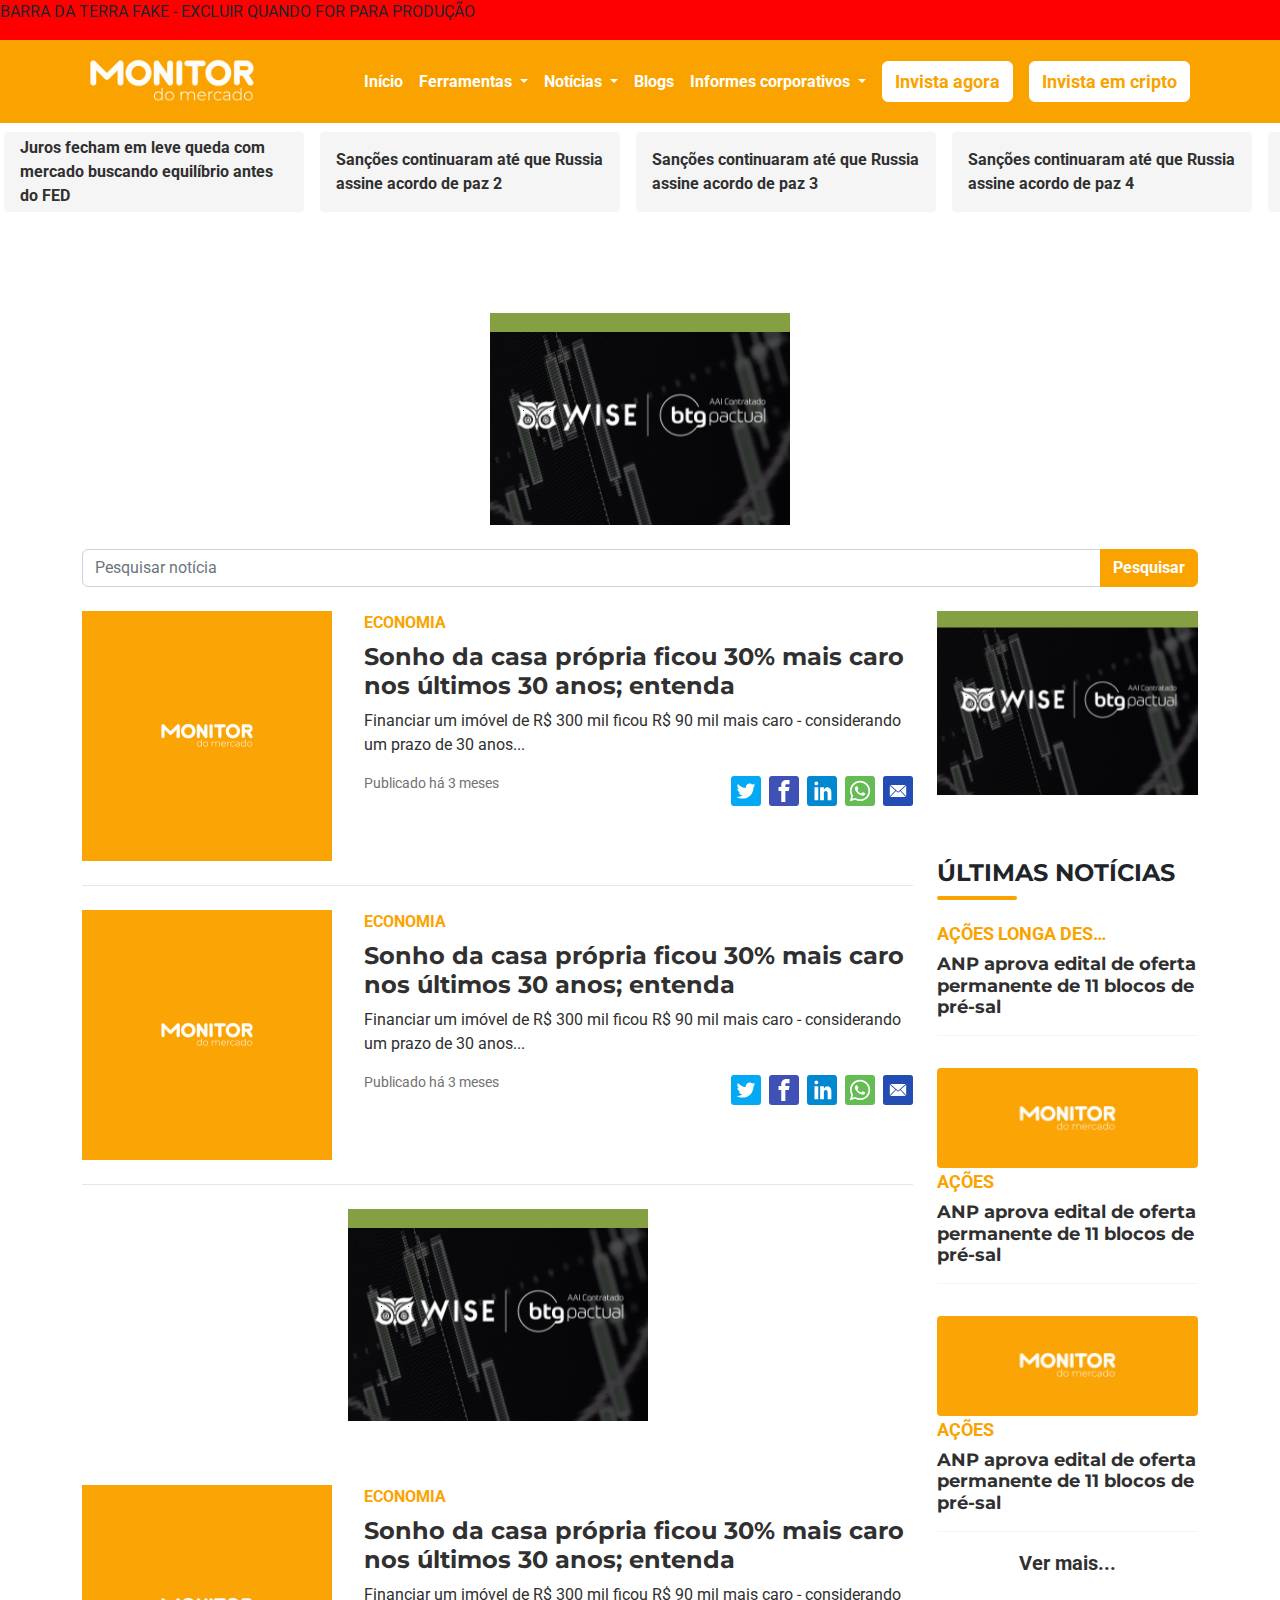
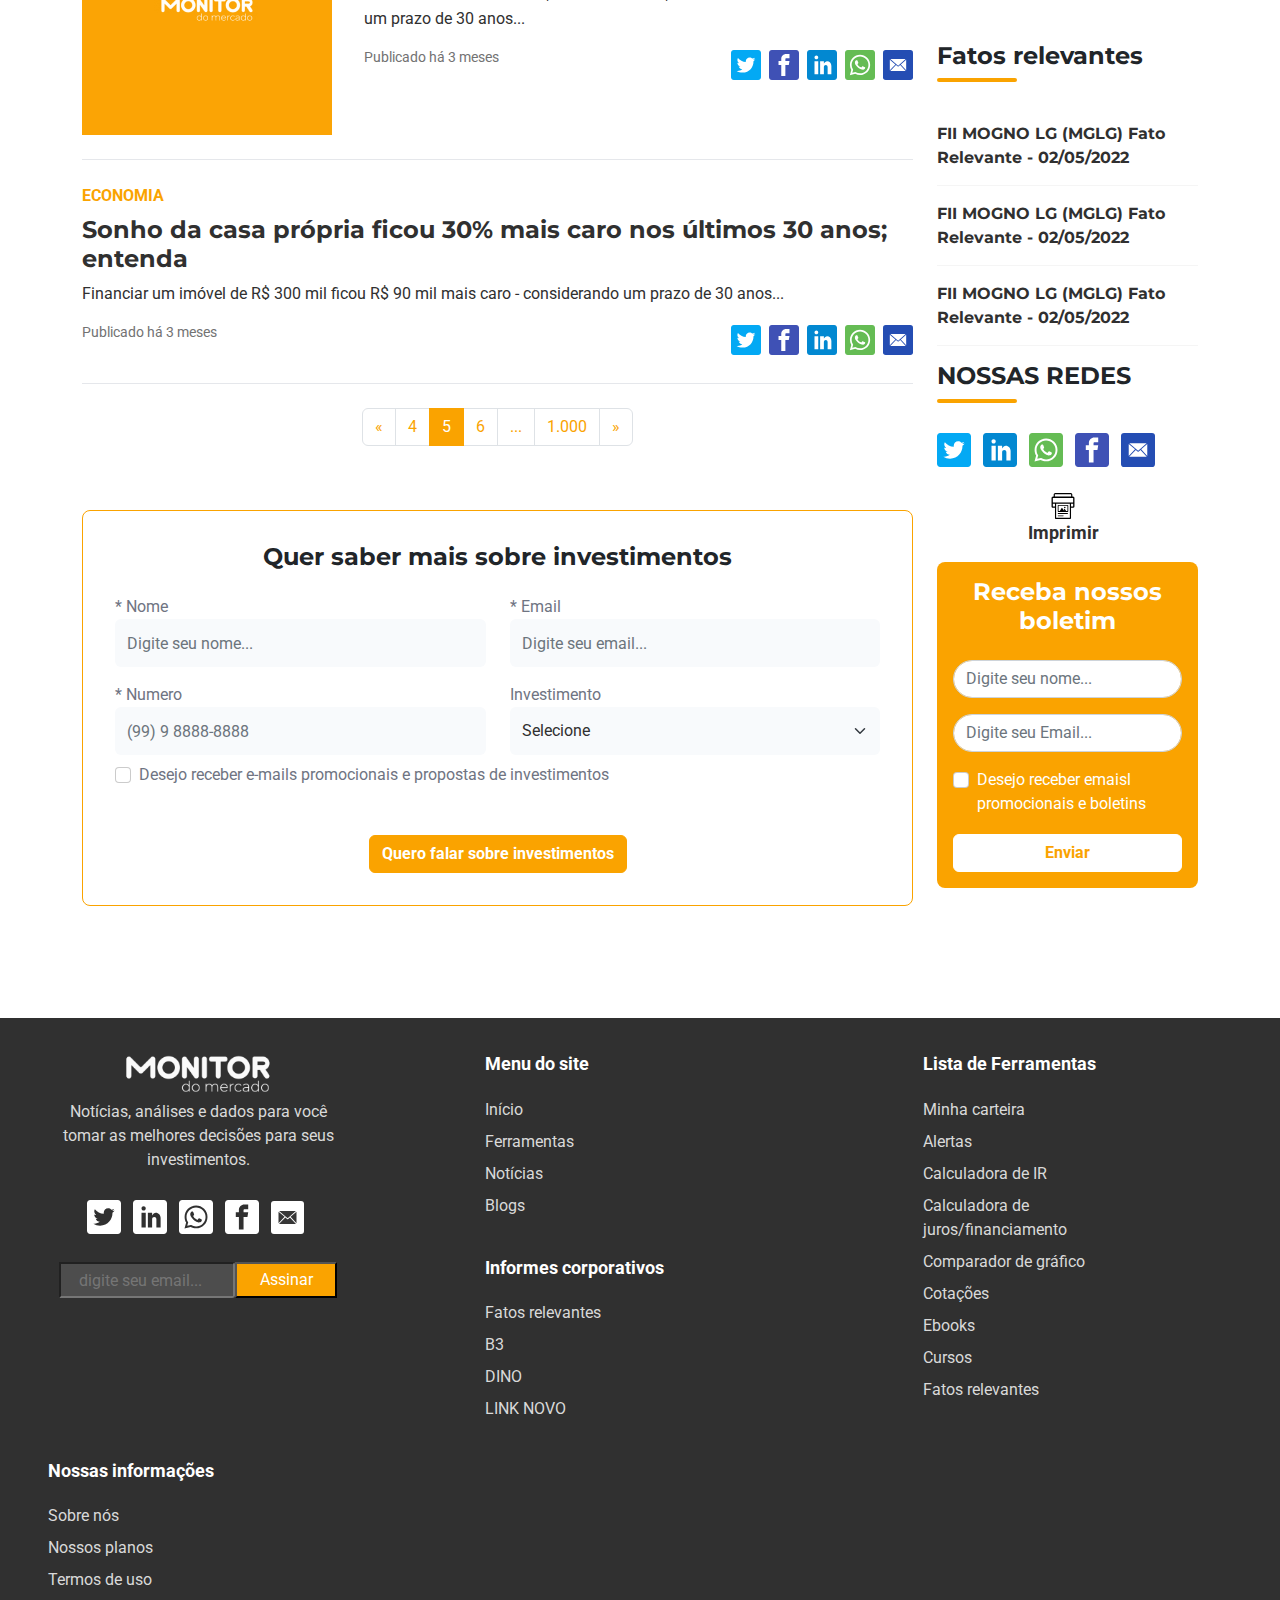
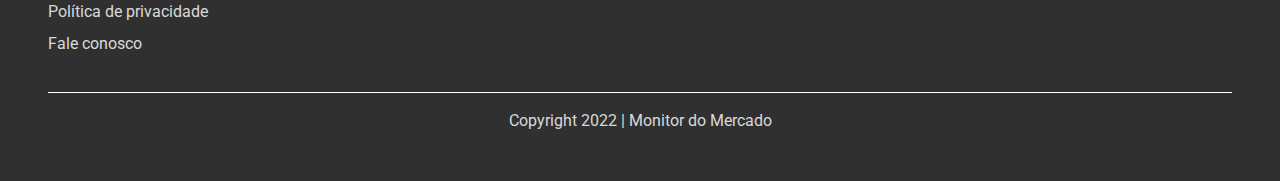
<file: lista-de-noticias-fatos-b3-dino.html>
<!DOCTYPE html>
<html lang="pt-br">
  <head>
  <meta charset="utf-8" />
  <meta name="viewport" content="width=device-width, initial-scale=1" />
  <link rel="preconnect" href="https://fonts.googleapis.com" />
  <link rel="preconnect" href="https://fonts.gstatic.com" crossorigin />
  <link
    rel="preload"
    href="https://fonts.googleapis.com/css2?family=Montserrat:wght@400;700&family=Roboto:wght@400;700&display=swap"
    as="style"
    onload="this.onload=null;this.rel='stylesheet'"
  />
  <link rel="stylesheet" href="css/style.css" />
  <script
    src="https://cdnjs.cloudflare.com/ajax/libs/jquery/3.6.1/jquery.min.js"
    integrity="sha512-aVKKRRi/Q/YV+4mjoKBsE4x3H+BkegoM/em46NNlCqNTmUYADjBbeNefNxYV7giUp0VxICtqdrbqU7iVaeZNXA=="
    crossorigin="anonymous"
    referrerpolicy="no-referrer"
  ></script>
  <!-- APAGA-ME -->

  <title>Titulo da pagina</title>
</head>

  <body>
    <!-- HEADER -->
    <header>
  <div style="background-color: red; margin: 0; width: 100%; height: 40px">
    BARRA DA TERRA FAKE - EXCLUIR QUANDO FOR PARA PRODUÇÃO
  </div>

  <nav
    class="navbar navbar-expand-lg navbar-primary bg-primary fixed-after-terra"
    id="menu-com-bootstrap"
  >
    <div class="container-xl justify-content-between">
      <a class="navbar-brand" href="#">
        <img
          src="img/monitor-logo-branco.svg"
          alt="Logo do Monitor do Mercado"
        />
      </a>
      <button
        class="navbar-toggler"
        type="button"
        data-bs-toggle="collapse"
        data-bs-target="#navbarNavDropdown"
        aria-controls="navbarNavDropdown"
        aria-expanded="false"
        aria-label="Toggle navigation"
      >
        <div class="bars"></div>
      </button>
      <div class="collapse navbar-collapse" id="navbarNavDropdown">
        <ul class="navbar-nav">
          <li class="nav-item">
            <a class="nav-link" aria-current="page" href="/Início">Início</a>
          </li>
          <li class="nav-item dropdown">
            <a
              class="nav-link dropdown-toggle"
              href="#"
              id="navbarDropdownMenuLink"
              role="button"
              data-bs-toggle="dropdown"
              aria-expanded="false"
            >
              Ferramentas
            </a>
            <ul class="dropdown-menu" aria-labelledby="navbarDropdownMenuLink">
              <li>
                <a
                  class="dropdown-item"
                  href="https://monitordomercado.com.br/dashboard/e-books"
                  >E-books</a
                >
              </li>
              <li>
                <a class="dropdown-item" href="#"
                  >Planilha - controle financeiro</a
                >
              </li>
              <li>
                <a
                  class="dropdown-item"
                  href="https://monitordomercado.com.br/pagina/6-calculadora-de-juros-e-simuladores-de-fi"
                  >Calculadora de<br />juros/financiamento</a
                >
              </li>
              <li>
                <a class="dropdown-item" href="http://winvestcarteira.com.br/"
                  >Calculadora de IR</a
                >
              </li>
              <li>
                <a class="dropdown-item" href="#">Alertas</a>
              </li>
              <li>
                <a
                  class="dropdown-item"
                  href="https://monitordomercado.com.br/dashboard/last"
                  >Cotações</a
                >
              </li>
              <li>
                <a
                  class="dropdown-item"
                  href="https://monitordomercado.com.br/dashboard/simulador"
                  >Comparador gráfico</a
                >
              </li>
              <li>
                <a
                  class="dropdown-item"
                  href="https://monitordomercado.com.br/dashboard/wallet"
                  >Minha carteira</a
                >
              </li>
              <li>
                <a class="dropdown-item" href="https://www.winvest.digital/"
                  >Cursos</a
                >
              </li>
              <li>
                <a
                  class="dropdown-item"
                  href="https://monitordomercado.com.br/dashboard"
                  >Painel de ferramentas</a
                >
              </li>
            </ul>
          </li>
          <li class="nav-item dropdown">
            <a
              class="nav-link dropdown-toggle"
              href="#"
              id="navbarDropdownMenuLink"
              role="button"
              data-bs-toggle="dropdown"
              aria-expanded="false"
            >
              Notícias
            </a>
            <ul class="dropdown-menu" aria-labelledby="navbarDropdownMenuLink">
              <li>
                <a
                  class="dropdown-item"
                  href="https://monitordomercado.com.br/noticias"
                  >Últimas notícias</a
                >
              </li>
              <li>
                <a
                  class="dropdown-item"
                  href="https://monitordomercado.com.br/vocabulary/Category/term/finanças%20pessoais"
                  >Finanças Pessoais</a
                >
              </li>
              <li>
                <a
                  class="dropdown-item"
                  href="https://monitordomercado.com.br/vocabulary/Category/term/negócios"
                  >Negócios</a
                >
              </li>
              <li>
                <a
                  class="dropdown-item"
                  href="https://monitordomercado.com.br/vocabulary/Category/term/câmbio"
                  >Câmbio</a
                >
              </li>
              <li>
                <a
                  class="dropdown-item"
                  href="https://monitordomercado.com.br/vocabulary/Category/term/Cripto"
                  >Cripto</a
                >
              </li>
              <li>
                <a
                  class="dropdown-item"
                  href="https://monitordomercado.com.br/vocabulary/Category/term/economia"
                  >Economia</a
                >
              </li>
              <li>
                <a
                  class="dropdown-item"
                  href="https://monitordomercado.com.br/vocabulary/Category/term/Empresas%20e%20Ações"
                  >Empresas e ações
                </a>
              </li>
              <li>
                <a
                  class="dropdown-item"
                  href="https://monitordomercado.com.br/vocabulary/Category/term/internacional"
                  >Internacional</a
                >
              </li>
              <li>
                <a
                  class="dropdown-item"
                  href="https://monitordomercado.com.br/vocabulary/Category/term/política"
                  >Política</a
                >
              </li>
              <li>
                <a
                  class="dropdown-item"
                  href="https://monitordomercado.com.br/vocabulary/Category/term/commodities"
                  >Commodities</a
                >
              </li>
              <li>
                <a
                  class="dropdown-item"
                  href="https://monitordomercado.com.br/vocabulary/Category/term/Mercados"
                  >Mercados</a
                >
              </li>
            </ul>
          </li>
          <li class="nav-item">
            <a class="nav-link" href="/blogs">Blogs</a>
          </li>
          <li class="nav-item dropdown">
            <a
              class="nav-link dropdown-toggle"
              href="#"
              id="navbarDropdownMenuLink"
              role="button"
              data-bs-toggle="dropdown"
              aria-expanded="false"
            >
              Informes corporativos
            </a>
            <ul class="dropdown-menu" aria-labelledby="navbarDropdownMenuLink">
              <li>
                <a class="dropdown-item" href="/fatos-relevantes"
                  >Fatos relevantes</a
                >
              </li>
              <li>
                <a class="dropdown-item" href="/b3-news">B3</a>
              </li>
              <li>
                <a class="dropdown-item" href="/dino-news">DINO</a>
              </li>
            </ul>
          </li>
        </ul>
        <button
          class="btn btn-secondary navbar-button mb-2 mb-sm-0"
          type="button"
        >
          Invista agora
        </button>
        <button class="btn btn-secondary navbar-button" type="button">
          Invista em cripto
        </button>
      </div>
    </div>
  </nav>
  <div class="home-strip-list-wrapper">
    <ul class="home-strip-list" id="menu-noticias">
      <li class="home-strip-news-item">
        <a class="home-strip-news-title" href="#"
          >Juros fecham em leve queda com mercado buscando equilíbrio antes do
          FED</a
        >
      </li>
      <li class="home-strip-news-item">
        <a class="home-strip-news-title" href="#"
          >Sanções continuaram até que Russia assine acordo de paz 2</a
        >
      </li>
      <li class="home-strip-news-item">
        <a class="home-strip-news-title" href="#"
          >Sanções continuaram até que Russia assine acordo de paz 3</a
        >
      </li>
      <li class="home-strip-news-item">
        <a class="home-strip-news-title" href="#"
          >Sanções continuaram até que Russia assine acordo de paz 4</a
        >
      </li>
      <li class="home-strip-news-item">
        <a class="home-strip-news-title" href="#"
          >Sanções continuaram até que Russia assine acordo de paz 5</a
        >
      </li>
      <li class="home-strip-news-item">
        <a class="home-strip-news-title" href="#"
          >Sanções continuaram até que Russia assine acordo de paz 6</a
        >
      </li>
      <li class="home-strip-news-item">
        <a class="home-strip-news-title" href="#"
          >Sanções continuaram até que Russia assine acordo de paz 7</a
        >
      </li>
      <li class="home-strip-news-item">
        <a class="home-strip-news-title" href="#"
          >Sanções continuaram até que Russia assine acordo de paz 8</a
        >
      </li>
      <li class="home-strip-news-item">
        <a class="home-strip-news-title" href="#"
          >Sanções continuaram até que Russia assine acordo de paz 9</a
        >
      </li>
      <li class="home-strip-news-item">
        <a class="home-strip-news-title" href="#"
          >Sanções continuaram até que Russia assine acordo de paz 10</a
        >
      </li>
      <li class="home-strip-news-item">
        <a class="home-strip-news-title" href="#"
          >Sanções continuaram até que Russia assine acordo de paz 1</a
        >
      </li>
      <li class="home-strip-news-item">
        <a class="home-strip-news-title" href="#"
          >Sanções continuaram até que Russia assine acordo de paz 2</a
        >
      </li>
      <li class="home-strip-news-item">
        <a class="home-strip-news-title" href="#"
          >Sanções continuaram até que Russia assine acordo de paz 3</a
        >
      </li>
      <li class="home-strip-news-item">
        <a class="home-strip-news-title" href="#"
          >Sanções continuaram até que Russia assine acordo de paz 4</a
        >
      </li>
      <li class="home-strip-news-item">
        <a class="home-strip-news-title" href="#"
          >Sanções continuaram até que Russia assine acordo de paz 5</a
        >
      </li>
      <li class="home-strip-news-item">
        <a class="home-strip-news-title" href="#"
          >Sanções continuaram até que Russia assine acordo de paz 6</a
        >
      </li>
      <li class="home-strip-news-item">
        <a class="home-strip-news-title" href="#"
          >Sanções continuaram até que Russia assine acordo de paz 7</a
        >
      </li>
      <li class="home-strip-news-item">
        <a class="home-strip-news-title" href="#"
          >Sanções continuaram até que Russia assine acordo de paz 8</a
        >
      </li>
      <li class="home-strip-news-item">
        <a class="home-strip-news-title" href="#"
          >Sanções continuaram até que Russia assine acordo de paz 9</a
        >
      </li>
      <li class="home-strip-news-item">
        <a class="home-strip-news-title" href="#"
          >Sanções continuaram até que Russia assine acordo de paz 10</a
        >
      </li>
    </ul>
  </div>
  <iframe
    id="chartsHeaderBlock"
    title="Barra de ações do MM"
    src="https://charts.monitordomercado.com.br/global/ibov/strip-widget.html"
    style="width: 100%; height: 70px; padding: 0px; border: none"
    width="100%"
    ><p>Your browser does not support iframes.</p></iframe
  >
</header>
<script>
  var navbar = document.getElementById("menu-com-bootstrap");
  function hideTerra() {
    var a = window.scrollY;
    a >= 40 ? (navbar.style.top = "0px") : (navbar.style.top = 40 - a + "px");
  }
  window.scrollY >= 40 && (navbar.style.top = "0px"),
    window.addEventListener("scroll", hideTerra);
</script>

    <main>
      <!-- ACIMA DA NOTICIA ITEMS -->
      <div class="container-fluid justify-content-center text-center">
        <img src="img/banner-side.png" alt="banner descricao" />
      </div>
      <div class="container-xl my-3 my-xl-4">
        <div class="input-group">
          <input
            type="search"
            class="form-control"
            placeholder="Pesquisar notícia"
            aria-label="Search"
            aria-describedby="search-addon"
          />
          <button type="button" class="btn btn-primary">Pesquisar</button>
        </div>
      </div>

      <!-- ACIMA DA NOTICIA ITEMS -->

      <!-- CONTAINER LAYOUT 2 COLUNAS -->
      <div class="container-xl">
        <div class="row">
          <!-- NOTICIA CONTAINER -->
          <div class="col-lg-9">
            <!-- NOTICIA ITEM -->
            <div
              class="container-fluid p-0 pb-4 d-flex flex-wrap flex-md-nowrap justify-content-center gap-16-32-lg my-4 mt-0 border-bottom-grey"
            >
              <a href="#" class="item-noticia-img-container"
                ><img
                  class="item-noticia-img"
                  src="img/place-holder-img.jpg"
                  alt="Descrição da notícia"
              /></a>
              <article class="w-100">
                <a href="#" class="item-noticia-tag">ECONOMIA</a>
                <a class="title-text-container" href="#">
                  <h2 class="lista-noticia-title my-2">
                    Sonho da casa própria ficou 30% mais caro nos últimos 30
                    anos; entenda
                  </h2>
                  <p class="lista-noticia-p">
                    Financiar um imóvel de R$ 300 mil ficou R$ 90 mil mais caro
                    - considerando um prazo de 30 anos...
                  </p>
                </a>
                <div
                  class="d-flex justify-content-between flex-wrap align-items-center"
                >
                  <p class="lista-noticia-data">Publicado há 3 meses</p>
                  <div class="share-icons-container">
  <a href="#" aria-label="Compartilhar via Twitter"
    ><img
      loading="lazy"
      src="img/noticia-pagina/rede-social/twitter.svg"
      alt="icone do twitter" /></a
  ><a href="#" aria-label="Compartilhar via Facebook"
    ><img
      loading="lazy"
      src="img/noticia-pagina/rede-social/facebook.svg"
      alt="icone do facebook" /></a
  ><a href="#" aria-label="Compartilhar via Linkedin"
    ><img
      loading="lazy"
      src="img/noticia-pagina/rede-social/linkedin.svg"
      alt="icone do linkedin" /></a
  ><a href="#" aria-label="Compartilhar via Whatsapp"
    ><img
      loading="lazy"
      src="img/noticia-pagina/rede-social/whatsapp.svg"
      alt="icone do whatsapp" /></a
  ><a href="#" aria-label="Compartilhar via Email"
    ><img
      loading="lazy"
      src="img/noticia-pagina/rede-social/mail.svg"
      alt="icone de carta"
  /></a>
</div>

                </div>
              </article>
            </div>
            <div
              class="container-fluid p-0 pb-4 d-flex flex-wrap flex-md-nowrap justify-content-center gap-16-32-lg my-4 mt-0 border-bottom-grey"
            >
              <a href="#" class="item-noticia-img-container"
                ><img
                  class="item-noticia-img"
                  src="img/place-holder-img.jpg"
                  alt="Descrição da notícia"
              /></a>
              <article class="w-100">
                <a href="#" class="item-noticia-tag">ECONOMIA</a>
                <a class="title-text-container" href="#">
                  <h2 class="lista-noticia-title my-2">
                    Sonho da casa própria ficou 30% mais caro nos últimos 30
                    anos; entenda
                  </h2>
                  <p class="lista-noticia-p">
                    Financiar um imóvel de R$ 300 mil ficou R$ 90 mil mais caro
                    - considerando um prazo de 30 anos...
                  </p>
                </a>
                <div
                  class="d-flex justify-content-between flex-wrap align-items-center"
                >
                  <p class="lista-noticia-data">Publicado há 3 meses</p>
                  <div class="share-icons-container">
  <a href="#" aria-label="Compartilhar via Twitter"
    ><img
      loading="lazy"
      src="img/noticia-pagina/rede-social/twitter.svg"
      alt="icone do twitter" /></a
  ><a href="#" aria-label="Compartilhar via Facebook"
    ><img
      loading="lazy"
      src="img/noticia-pagina/rede-social/facebook.svg"
      alt="icone do facebook" /></a
  ><a href="#" aria-label="Compartilhar via Linkedin"
    ><img
      loading="lazy"
      src="img/noticia-pagina/rede-social/linkedin.svg"
      alt="icone do linkedin" /></a
  ><a href="#" aria-label="Compartilhar via Whatsapp"
    ><img
      loading="lazy"
      src="img/noticia-pagina/rede-social/whatsapp.svg"
      alt="icone do whatsapp" /></a
  ><a href="#" aria-label="Compartilhar via Email"
    ><img
      loading="lazy"
      src="img/noticia-pagina/rede-social/mail.svg"
      alt="icone de carta"
  /></a>
</div>

                </div>
              </article>
            </div>
            <div class="container-fluid resize-content text-center p-0 mb-64px">
              <img src="img/banner-side.png" alt="banner descricao" />
            </div>
            <div
              class="container-fluid p-0 pb-4 d-flex flex-wrap flex-md-nowrap justify-content-center gap-16-32-lg my-4 mt-0 border-bottom-grey"
            >
              <a href="#" class="item-noticia-img-container"
                ><img
                  class="item-noticia-img"
                  src="img/place-holder-img.jpg"
                  alt="Descrição da notícia"
              /></a>
              <article class="w-100">
                <a href="#" class="item-noticia-tag">ECONOMIA</a>
                <a class="title-text-container" href="#">
                  <h2 class="lista-noticia-title my-2">
                    Sonho da casa própria ficou 30% mais caro nos últimos 30
                    anos; entenda
                  </h2>
                  <p class="lista-noticia-p">
                    Financiar um imóvel de R$ 300 mil ficou R$ 90 mil mais caro
                    - considerando um prazo de 30 anos...
                  </p>
                </a>
                <div
                  class="d-flex justify-content-between flex-wrap align-items-center"
                >
                  <p class="lista-noticia-data">Publicado há 3 meses</p>
                  <div class="share-icons-container">
  <a href="#" aria-label="Compartilhar via Twitter"
    ><img
      loading="lazy"
      src="img/noticia-pagina/rede-social/twitter.svg"
      alt="icone do twitter" /></a
  ><a href="#" aria-label="Compartilhar via Facebook"
    ><img
      loading="lazy"
      src="img/noticia-pagina/rede-social/facebook.svg"
      alt="icone do facebook" /></a
  ><a href="#" aria-label="Compartilhar via Linkedin"
    ><img
      loading="lazy"
      src="img/noticia-pagina/rede-social/linkedin.svg"
      alt="icone do linkedin" /></a
  ><a href="#" aria-label="Compartilhar via Whatsapp"
    ><img
      loading="lazy"
      src="img/noticia-pagina/rede-social/whatsapp.svg"
      alt="icone do whatsapp" /></a
  ><a href="#" aria-label="Compartilhar via Email"
    ><img
      loading="lazy"
      src="img/noticia-pagina/rede-social/mail.svg"
      alt="icone de carta"
  /></a>
</div>

                </div>
              </article>
            </div>
            <div
              class="container-fluid p-0 pb-4 d-flex flex-wrap flex-md-nowrap justify-content-center gap-16-32-lg my-4 mt-0 border-bottom-grey"
            >
              <article class="w-100">
                <a href="#" class="item-noticia-tag">ECONOMIA</a>
                <a class="title-text-container" href="#">
                  <h2 class="lista-noticia-title my-2">
                    Sonho da casa própria ficou 30% mais caro nos últimos 30
                    anos; entenda
                  </h2>
                  <p class="lista-noticia-p">
                    Financiar um imóvel de R$ 300 mil ficou R$ 90 mil mais caro
                    - considerando um prazo de 30 anos...
                  </p>
                </a>
                <div
                  class="d-flex justify-content-between flex-wrap align-items-center"
                >
                  <p class="lista-noticia-data">Publicado há 3 meses</p>
                  <div class="share-icons-container">
  <a href="#" aria-label="Compartilhar via Twitter"
    ><img
      loading="lazy"
      src="img/noticia-pagina/rede-social/twitter.svg"
      alt="icone do twitter" /></a
  ><a href="#" aria-label="Compartilhar via Facebook"
    ><img
      loading="lazy"
      src="img/noticia-pagina/rede-social/facebook.svg"
      alt="icone do facebook" /></a
  ><a href="#" aria-label="Compartilhar via Linkedin"
    ><img
      loading="lazy"
      src="img/noticia-pagina/rede-social/linkedin.svg"
      alt="icone do linkedin" /></a
  ><a href="#" aria-label="Compartilhar via Whatsapp"
    ><img
      loading="lazy"
      src="img/noticia-pagina/rede-social/whatsapp.svg"
      alt="icone do whatsapp" /></a
  ><a href="#" aria-label="Compartilhar via Email"
    ><img
      loading="lazy"
      src="img/noticia-pagina/rede-social/mail.svg"
      alt="icone de carta"
  /></a>
</div>

                </div>
              </article>
            </div>

            <div class="container-fluid justify-content-center mb-4 d-flex">
              <nav aria-label="Page navigation example">
                <ul class="pagination">
                  <li class="page-item">
                    <a class="page-link" href="#" aria-label="Previous">
                      <span aria-hidden="true">&laquo;</span>
                    </a>
                  </li>
                  <li class="page-item"><a class="page-link" href="#">4</a></li>
                  <li class="page-item">
                    <a class="page-link active" href="#">5</a>
                  </li>
                  <li class="page-item"><a class="page-link" href="#">6</a></li>
                  <li class="page-item">
                    <a class="page-link" href="#">...</a>
                  </li>
                  <li class="page-item">
                    <a class="page-link" href="#">1.000</a>
                  </li>
                  <li class="page-item">
                    <a class="page-link" href="#" aria-label="Next">
                      <span aria-hidden="true">&raquo;</span>
                    </a>
                  </li>
                </ul>
              </nav>
            </div>
            <form class="form-orange">
              <h2 class="text-center font-weight-bold">
                Quer saber mais sobre investimentos
              </h2>
              <div class="row mt-4">
                <div class="form-group pl-3 col-md-6">
                  <label class="orange-label" for="nome4">* Nome</label>
                  <input
                    type="text"
                    class="form-control orange-input"
                    id="nome4"
                    placeholder="Digite seu nome..."
                  />
                </div>
                <div class="form-group pl-3 col-md-6">
                  <label class="orange-label" for="email4">* Email</label>
                  <input
                    type="email"
                    class="form-control orange-input"
                    id="email4"
                    placeholder="Digite seu email..."
                  />
                </div>
              </div>
              <div class="row">
                <div class="form-group mt-3 pl-3 col-md-6">
                  <label class="orange-label" for="numero4">* Numero</label>
                  <input
                    type="text"
                    class="form-control orange-input"
                    id="numero4"
                    placeholder="(99) 9 8888-8888"
                  />
                </div>
                <div class="form-group mt-3 pl-3 col-md-6">
                  <label class="orange-label" for="inputState"
                    >Investimento</label
                  >
                  <select
                    class="form-select orange-input"
                    aria-label="Default select example"
                  >
                    <option selected>Selecione</option>
                    <option class="option-black">
                      Não tenho dinheiro disponível
                    </option>
                    <option class="option-black">Até R$ 50.000,00</option>
                    <option class="option-black">
                      De R$ 50.000,00 a R$ 300.000,00
                    </option>
                    <option class="option-black">
                      De R$ R$ 300.000,00 a R$ 1.000.000,00
                    </option>
                    <option class="option-black">
                      Mais de R$ 1.000.000,00
                    </option>
                  </select>
                </div>
              </div>
              <div class="form-group mt-2 mb-5">
                <div class="form-check">
                  <input
                    class="form-check-input input-"
                    type="checkbox"
                    id="gridCheck"
                  />
                  <label class="form-check-label orange-label" for="gridCheck">
                    Desejo receber e-mails promocionais e propostas de
                    investimentos
                  </label>
                </div>
              </div>
              <div class="container-fluid text-center">
                <button type="submit" class="btn btn-primary">
                  Quero falar sobre investimentos
                </button>
              </div>
            </form>
          </div>
          <!-- NOTICIA CONTAINER -->

          <div class="col-lg-3">
  <div class="container-fluid resize-content text-center p-0 mb-64px">
    <img src="img/banner-side.png" alt="banner descricao" />
  </div>
  <div class="mb-64px">
    <h2 class="mb-48px line-after mobile-title">ÚLTIMAS NOTÍCIAS</h2>
    <ul class="noticias">
      <li class="noticias-li">
        <a href="noticias-li">
          <!-- <figure class="noticias-figure">
            <img
              class="noticias-img"
              loading="lazy"
              src="img/place-holder-img.jpg"
              alt="$descrição da imagem para deficientes visuais"
            />
          </figure> -->
          <article>
            <p class="noticias-topico">AÇÕES LONGA DESCR</p>
            <h2 class="noticias-title">
              ANP aprova edital de oferta permanente de 11 blocos de pré-sal
            </h2>
          </article></a
        >
      </li>
      <li class="noticias-li">
        <a href="noticias-li"
          ><figure class="noticias-figure">
            <img
              class="noticias-img"
              loading="lazy"
              src="img/place-holder-img.jpg"
              alt="$descrição da imagem para deficientes visuais"
            />
          </figure>
          <article>
            <p class="noticias-topico">AÇÕES</p>
            <h2 class="noticias-title">
              ANP aprova edital de oferta permanente de 11 blocos de pré-sal
            </h2>
          </article></a
        >
      </li>
      <li class="noticias-li">
        <a href="noticias-li"
          ><figure class="noticias-figure">
            <img
              class="noticias-img"
              loading="lazy"
              src="img/place-holder-img.jpg"
              alt="$descrição da imagem para deficientes visuais"
            />
          </figure>
          <article>
            <p class="noticias-topico">AÇÕES</p>
            <h2 class="noticias-title">
              ANP aprova edital de oferta permanente de 11 blocos de pré-sal
            </h2>
          </article></a
        >
      </li>
    </ul>
    <div class="container-fluid text-center">
      <a class="ver-mais" href="#">Ver mais...</a>
    </div>
  </div>
  <div class="generic-container">
    <h2 class="mobile-title line-after mt-16px">Fatos relevantes</h2>
    <ul class="fatos mt-36px">
      <li class="fatos-li">
        <a class="fatos-text" href="#"
          >FII MOGNO LG (MGLG) Fato Relevante - 02/05/2022</a
        >
      </li>
      <li class="fatos-li">
        <a class="fatos-text" href="#"
          >FII MOGNO LG (MGLG) Fato Relevante - 02/05/2022</a
        >
      </li>
      <li class="fatos-li">
        <a class="fatos-text" href="#"
          >FII MOGNO LG (MGLG) Fato Relevante - 02/05/2022</a
        >
      </li>
    </ul>
  </div>
  <div class="generic-container">
    <h2 class="mobile-title line-after">NOSSAS REDES</h2>
    <div class="social-container justify-start">
      <a class="social-media-a" href="#"
        ><img
          class="social-media-img"
          loading="lazy"
          src="img/noticia-pagina/rede-social/twitter.svg"
          alt="icone do Twitter" /></a
      ><a class="social-media-a" href="#"
        ><img
          class="social-media-img"
          loading="lazy"
          src="img/noticia-pagina/rede-social/linkedin.svg"
          alt="icone do linkedin" /></a
      ><a class="social-media-a" href="#"
        ><img
          class="social-media-img"
          loading="lazy"
          src="img/noticia-pagina/rede-social/whatsapp.svg"
          alt="icone do Whatsapp" /></a
      ><a class="social-media-a" href="#"
        ><img
          class="social-media-img"
          loading="lazy"
          src="img/noticia-pagina/rede-social/facebook.svg"
          alt="icone do facebook" /></a
      ><a class="social-media-a" href="#"
        ><img
          class="social-media-img"
          loading="lazy"
          src="img/noticia-pagina/rede-social/mail.svg"
          alt="icone de uma carta"
      /></a>

      <a class="imprimir-container" href="#"
        ><img
          class="imprimir-img"
          loading="lazy"
          src="img/noticia-pagina/rede-social/printing.svg"
          alt="icone de impressora"
        />
        <p class="imprimir-text">Imprimir</p></a
      >
    </div>
  </div>

  <form action="#" target="_blank" class="orange-side-form">
    <h2>Receba nossos boletim</h2>
    <div class="form-group">
      <input
        type="text"
        class="form-control"
        id="exampleInputEmail1"
        aria-describedby="emailHelp"
        placeholder="Digite seu nome..."
      />
    </div>
    <div class="form-group">
      <input
        type="email"
        class="form-control"
        id="exampleInputEmail"
        placeholder="Digite seu Email..."
      />
    </div>
    <div class="form-check orange">
      <input type="checkbox" class="form-check-input" id="exampleCheck1" />

      Desejo receber emaisl promocionais e boletins
    </div>
    <button type="submit" class="btn btn-secondary">Enviar</button>
  </form>
</div>

          <!-- BARRA LATERAL CONTAINER -->
        </div>
      </div>
      <!-- CONTAINER LAYOUT 2 COLUNAS -->
    </main>
    <!-- MAIN -->

    <!-- <script>
  window.WE_BOOTSTRAP_CONFIG = {
    version: "2",
    env: "prod",
    client: {
      publicVars: { dynamicLayout: false },
      log: {},
      language: "pt-br",
    },
    appName: "Monitor do Mercado",
    appLogo: "/public/project/logo.jpg",
    auth: {
      cookieDomain: "localhost:80",
      cookieName: "weoauth",
      cookieSecure: false,
      accessTokenTime: 300000000,
      oauth: { server: null },
    },
    locales: ["pt-br"],
    structure: {
      deleteWidgetConfirm: "Vocẽ tem certeza que deseja deletar esse widget?",
    },
    locale: "pt-br",
    theme: "monitor_v2",
  };
</script>
<script>
  if (
    /Android|webOS|iPhone|iPad|iPod|BlackBerry|IEMobile|Opera Mini/i.test(
      navigator.userAgent
    )
  ) {
    $(function () {
      $("body").addClass("is-mobile");
    });
  }
</script>
<script defer="" src="https://www.gstatic.com/charts/loader.js"></script> -->
<footer id="footer-novo">
  <div class="center-footer">
    <div class="footer">
      <div class="footer-sub">
        <img class="logo-footer" src="img/monitor-logo-branco.svg" />
        <p class="logo-text footer-text">
          Notícias, análises e dados para você tomar as melhores decisões para
          seus investimentos.
        </p>
        <div class="social-container social-footer">
          <a
            class="social-media-a"
            href="https://twitter.com/MonitorMercado"
            aria-label="Twitter"
            ><svg
              class="social-media-img-footer"
              width="33"
              height="33"
              viewbox="0 0 33 33"
              fill="none"
              xmlns="http://www.w3.org/2000/svg"
            >
              <path
                fill-rule="evenodd"
                clip-rule="evenodd"
                d="M29.9062 0H3.09375C1.39219 0 0 1.39219 0 3.09375V29.9062C0 31.6078 1.39219 33 3.09375 33H29.9062C31.6078 33 33 31.6078 33 29.9062V3.09375C33 1.39219 31.6078 0 29.9062 0ZM26.8155 10.1029C26.0446 10.4456 25.2261 10.669 24.388 10.7655C25.2601 10.2454 25.9294 9.41351 26.2491 8.42387C25.4312 8.90804 24.5232 9.26367 23.5634 9.45306C22.7875 8.63218 21.6894 8.1212 20.4726 8.1212C18.1352 8.1212 16.2424 10.0128 16.2424 12.3501C16.2424 12.6778 16.2777 13.0012 16.3502 13.313C12.8343 13.1334 9.71681 11.4501 7.62848 8.88974C7.25289 9.53557 7.05496 10.2693 7.05479 11.0164C7.05479 12.4842 7.80023 13.7814 8.93605 14.5359C8.24176 14.5158 7.59192 14.324 7.01762 14.0097V14.0634C7.01762 16.1133 8.47684 17.8258 10.4135 18.2131C10.05 18.3116 9.67503 18.3616 9.29838 18.3618C9.02557 18.3618 8.76187 18.335 8.50061 18.2856C9.03959 19.9659 10.5999 21.1912 12.4525 21.2247C11.0018 22.3611 9.17963 23.0378 7.19545 23.0378C6.85256 23.0378 6.51823 23.0177 6.18452 22.9787C8.06088 24.1833 10.285 24.8788 12.6748 24.8788C20.4574 24.8788 24.715 18.4306 24.715 12.8392C24.715 12.6534 24.7119 12.472 24.7029 12.2899C25.5293 11.6991 26.2479 10.9525 26.8131 10.1048L26.8155 10.1029H26.8155Z"
                fill="#ffffff"
              ></path></svg></a
          ><a
            class="social-media-a"
            href="https://www.linkedin.com/company/25001316/"
            aria-label="Linkedin"
            ><svg
              class="social-media-img-footer"
              width="33"
              height="33"
              viewbox="0 0 33 33"
              fill="none"
              xmlns="http://www.w3.org/2000/svg"
            >
              <path
                fill-rule="evenodd"
                clip-rule="evenodd"
                d="M29.9062 0H3.09375C1.39219 0 0 1.39219 0 3.09375V29.9062C0 31.6078 1.39219 33 3.09375 33H29.9062C31.6078 33 33 31.6078 33 29.9062V3.09375C33 1.39219 31.6078 0 29.9062 0ZM12.3746 26.8124H8.25032V12.3746H12.3746V26.8124ZM10.3118 10.3118C9.1718 10.3118 8.2497 9.38979 8.2497 8.24969C8.2497 7.10903 9.17175 6.18698 10.3118 6.18698C11.4525 6.18698 12.3746 7.10903 12.3746 8.24969C12.3746 9.38974 11.4525 10.3118 10.3118 10.3118ZM26.8125 26.8124H22.6882V18.5628C22.6882 17.4221 21.7656 16.5001 20.6255 16.5001C19.4848 16.5001 18.5628 17.4221 18.5628 18.5628V26.8124H14.4373V12.3746H18.5628V14.9343C19.4123 13.7662 20.7156 12.3746 22.1718 12.3746C24.7376 12.3746 26.8124 14.6827 26.8124 17.5311V26.8124H26.8125Z"
                fill="#ffffff"
              ></path></svg></a
          ><a class="social-media-a" href="#" aria-label="WhatsApp"
            ><svg
              class="social-media-img-footer"
              width="33"
              height="33"
              viewbox="0 0 33 33"
              fill="none"
              xmlns="http://www.w3.org/2000/svg"
            >
              <path
                fill-rule="evenodd"
                clip-rule="evenodd"
                d="M29.9062 0H3.09375C1.39219 0 0 1.39219 0 3.09375V29.9062C0 31.6078 1.39219 33 3.09375 33H29.9062C31.6078 33 33 31.6078 33 29.9062V3.09375C33 1.39219 31.6078 0 29.9062 0ZM24.3965 8.55298C22.2996 6.45191 19.5122 5.29598 16.5414 5.29598C10.4233 5.29598 5.44398 10.2765 5.44398 16.3989C5.44398 18.3557 5.95553 20.2679 6.92754 21.9494L5.35024 27.704L11.2375 26.1607C12.8612 27.0444 14.6864 27.5122 16.5414 27.5122H16.5451C22.6639 27.5122 27.6492 22.5311 27.6492 16.4098C27.6492 13.4409 26.4946 10.6534 24.3965 8.55355V8.55298ZM16.545 25.6388C14.8855 25.6388 13.2625 25.1918 11.8459 24.3508L11.5079 24.1498L8.01401 25.0664L8.94698 21.6602L8.72954 21.31C7.79832 19.844 7.31544 18.1468 7.31544 16.4001C7.31544 11.3106 11.4549 7.1675 16.5499 7.1675C19.0134 7.1675 21.3356 8.13156 23.0767 9.87334C24.8167 11.6175 25.7765 13.9348 25.7765 16.4032C25.7716 21.4969 21.6309 25.6376 16.545 25.6376V25.6388ZM21.6053 18.7235C21.33 18.584 19.9641 17.9165 19.7101 17.8227C19.458 17.7278 19.271 17.6808 19.0828 17.9616C18.9013 18.2381 18.3672 18.866 18.2046 19.0523C18.0426 19.2356 17.8818 19.2607 17.6059 19.1218C17.3288 18.9829 16.4311 18.6882 15.3727 17.7442C14.5487 17.0073 13.9915 16.0974 13.8282 15.8215C13.6644 15.5475 13.8106 15.3916 13.9512 15.2582C14.0791 15.1339 14.2283 14.9336 14.3684 14.7716C14.5091 14.6096 14.5517 14.4963 14.6443 14.3075C14.7357 14.1248 14.6906 13.9634 14.6211 13.8222C14.5517 13.6833 13.9945 12.3154 13.7692 11.76C13.5456 11.2174 13.3142 11.2929 13.1431 11.2819C12.9798 11.2752 12.7978 11.2752 12.6126 11.2752C12.4299 11.2752 12.1291 11.3441 11.8727 11.6224C11.6187 11.8971 10.9019 12.57 10.9019 13.936C10.9019 15.302 11.8934 16.6193 12.0341 16.8075C12.1754 16.9914 13.9914 19.7959 16.774 20.9975C17.436 21.2807 17.9525 21.4512 18.3538 21.5816C19.0201 21.7935 19.623 21.7625 20.1011 21.6918C20.6333 21.6132 21.7418 21.0225 21.9738 20.3733C22.207 19.7247 22.207 19.1717 22.1364 19.0566C22.07 18.933 21.8879 18.866 21.606 18.7229L21.6053 18.7235Z"
                fill="#ffffff"
              ></path></svg></a
          ><a
            class="social-media-a"
            href="https://www.facebook.com/monitordomercado"
            aria-label="Facebook"
            ><svg
              class="social-media-img-footer"
              width="33"
              height="33"
              viewbox="0 0 33 33"
              fill="none"
              xmlns="http://www.w3.org/2000/svg"
            >
              <path
                fill-rule="evenodd"
                clip-rule="evenodd"
                d="M29.9057 0H3.0943C1.39281 0 0 1.39275 0 3.0943V29.9057C0 31.6072 1.39281 33 3.0943 33H29.9057C31.6072 33 33 31.6072 33 29.9057V3.09425C33 1.39275 31.6072 0 29.9057 0ZM18.7594 8.96133H22.5309V4.43833H18.7594C15.8551 4.43833 13.4855 6.80728 13.4855 9.71525V11.9758H10.4698V16.5H13.4849V28.5617H18.0085V16.5H21.7763L22.5308 11.9758H18.0085V9.71525C18.0085 9.30596 18.3538 8.96071 18.7594 8.96071V8.96128V8.96133Z"
                fill="#ffffff"
              ></path></svg></a
          ><a class="social-media-a" href="#" aria-label="Gmail"
            ><svg
              width="33"
              height="33"
              viewbox="0 0 33 33"
              fill="none"
              xmlns="http://www.w3.org/2000/svg"
            >
              <rect width="33" height="33" rx="3" fill="#ffffff"></rect>
              <path
                d="M8.05664 10L16.6523 17.2695L24.8804 10H8.05664ZM7.5 22.2328L13.623 15.8657L7.5 10.6882V22.2343V22.2328ZM14.2983 16.437L7.98486 23H24.9624L18.9258 16.437L16.9395 18.1947C16.862 18.2616 16.7647 18.2989 16.6639 18.3003C16.5631 18.3017 16.4649 18.2671 16.3857 18.2023L14.2983 16.437ZM19.5894 15.8536L25.5 22.2844V10.632L19.5894 15.8536Z"
                fill="#363636"
              ></path>
            </svg>
          </a>
        </div>
        <form class="footer-form" action="#" target="_blank">
          <input
            class="input-footer"
            placeholder="digite seu email..."
          /><button class="btn-inscrever">Assinar</button>
        </form>
      </div>
      <div class="join-links">
        <div class="links-container">
          <p class="links-title">Menu do site</p>
          <ul class="links-ul">
            <li class="links-li"><a class="links-a" href="/">Início</a></li>
            <li class="links-li">
              <a class="links-a" href="/dashboard">Ferramentas</a>
            </li>
            <li class="links-li">
              <a class="links-a" href="/noticias">Notícias</a>
            </li>
            <li class="links-li"><a class="links-a" href="/blogs">Blogs</a></li>
          </ul>
        </div>
        <div class="links-container">
          <p class="links-title">Informes corporativos</p>
          <ul class="links-ul">
            <li class="links-li">
              <a class="links-a" href="/fatos-relevantes">Fatos relevantes</a>
            </li>
            <li class="links-li"><a class="links-a" href="/b3-news">B3</a></li>
            <li class="links-li">
              <a class="links-a" href="/dino-news">DINO</a>
            </li>
            <li class="links-li">
              <a class="links-a" href="#">LINK NOVO</a>
            </li>
          </ul>
        </div>
      </div>
      <div class="links-container">
        <p class="links-title">Lista de Ferramentas</p>
        <ul class="links-ul">
          <li class="links-li">
            <a
              class="links-a"
              href="https://monitordomercado.com.br/dashboard/wallet"
              >Minha carteira</a
            >
          </li>
          <li class="links-li">
            <a
              class="links-a"
              href="https://monitordomercado.com.br/dashboard/alerts"
              >Alertas</a
            >
          </li>
          <li class="links-li">
            <a class="links-a" href="http://winvestcarteira.com.br/"
              >Calculadora de IR</a
            >
          </li>
          <li class="links-li">
            <a
              class="links-a"
              href="https://monitordomercado.com.br/pagina/6-calculadora-de-juros-e-simuladores-de-fi"
              >Calculadora de<br />juros/financiamento</a
            >
          </li>
          <li class="links-li">
            <a
              class="links-a"
              href="https://monitordomercado.com.br/dashboard/simulador"
              >Comparador de gráfico</a
            >
          </li>
          <li class="links-li">
            <a
              class="links-a"
              href="https://monitordomercado.com.br/dashboard/last"
              >Cotações</a
            >
          </li>
          <li class="links-li">
            <a
              class="links-a"
              href="https://monitordomercado.com.br/dashboard/e-books"
              >Ebooks</a
            >
          </li>
          <li class="links-li">
            <a class="links-a" href="https://www.winvest.digital/">Cursos</a>
          </li>
          <li class="links-li">
            <a
              class="links-a"
              href="https://monitordomercado.com.br/fatos-relevantes"
              >Fatos relevantes</a
            >
          </li>
        </ul>
      </div>
      <div class="links-container">
        <p class="links-title">Nossas informações</p>
        <ul class="links-ul">
          <li class="links-li">
            <a class="links-a" href="#">Sobre nós</a>
          </li>
          <li class="links-li">
            <a class="links-a" href="#">Nossos planos</a>
          </li>
          <li class="links-li">
            <a class="links-a" href="#">Termos de uso</a>
          </li>
          <li class="links-li">
            <a class="links-a" href="#">Política de privacidade</a>
          </li>
          <li class="links-li">
            <a
              class="links-a"
              href="https://monitordomercado.com.br/site-contact"
              >Fale conosco</a
            >
          </li>
        </ul>
      </div>
    </div>
    <div class="rodape-text-container">
      <p class="rodape-p">Copyright 2022 | Monitor do Mercado</p>
    </div>
  </div>
</footer>

<!-- <script src="/js/all.js"></script> -->
<!-- <noscript
  ><link
    rel="stylesheet"
    href="https://fonts.googleapis.com/css2?family=Montserrat:wght@400;700&amp;family=Roboto:wght@400;700&amp;display=swap"
/></noscript> -->

  </body>
</html>
</file>
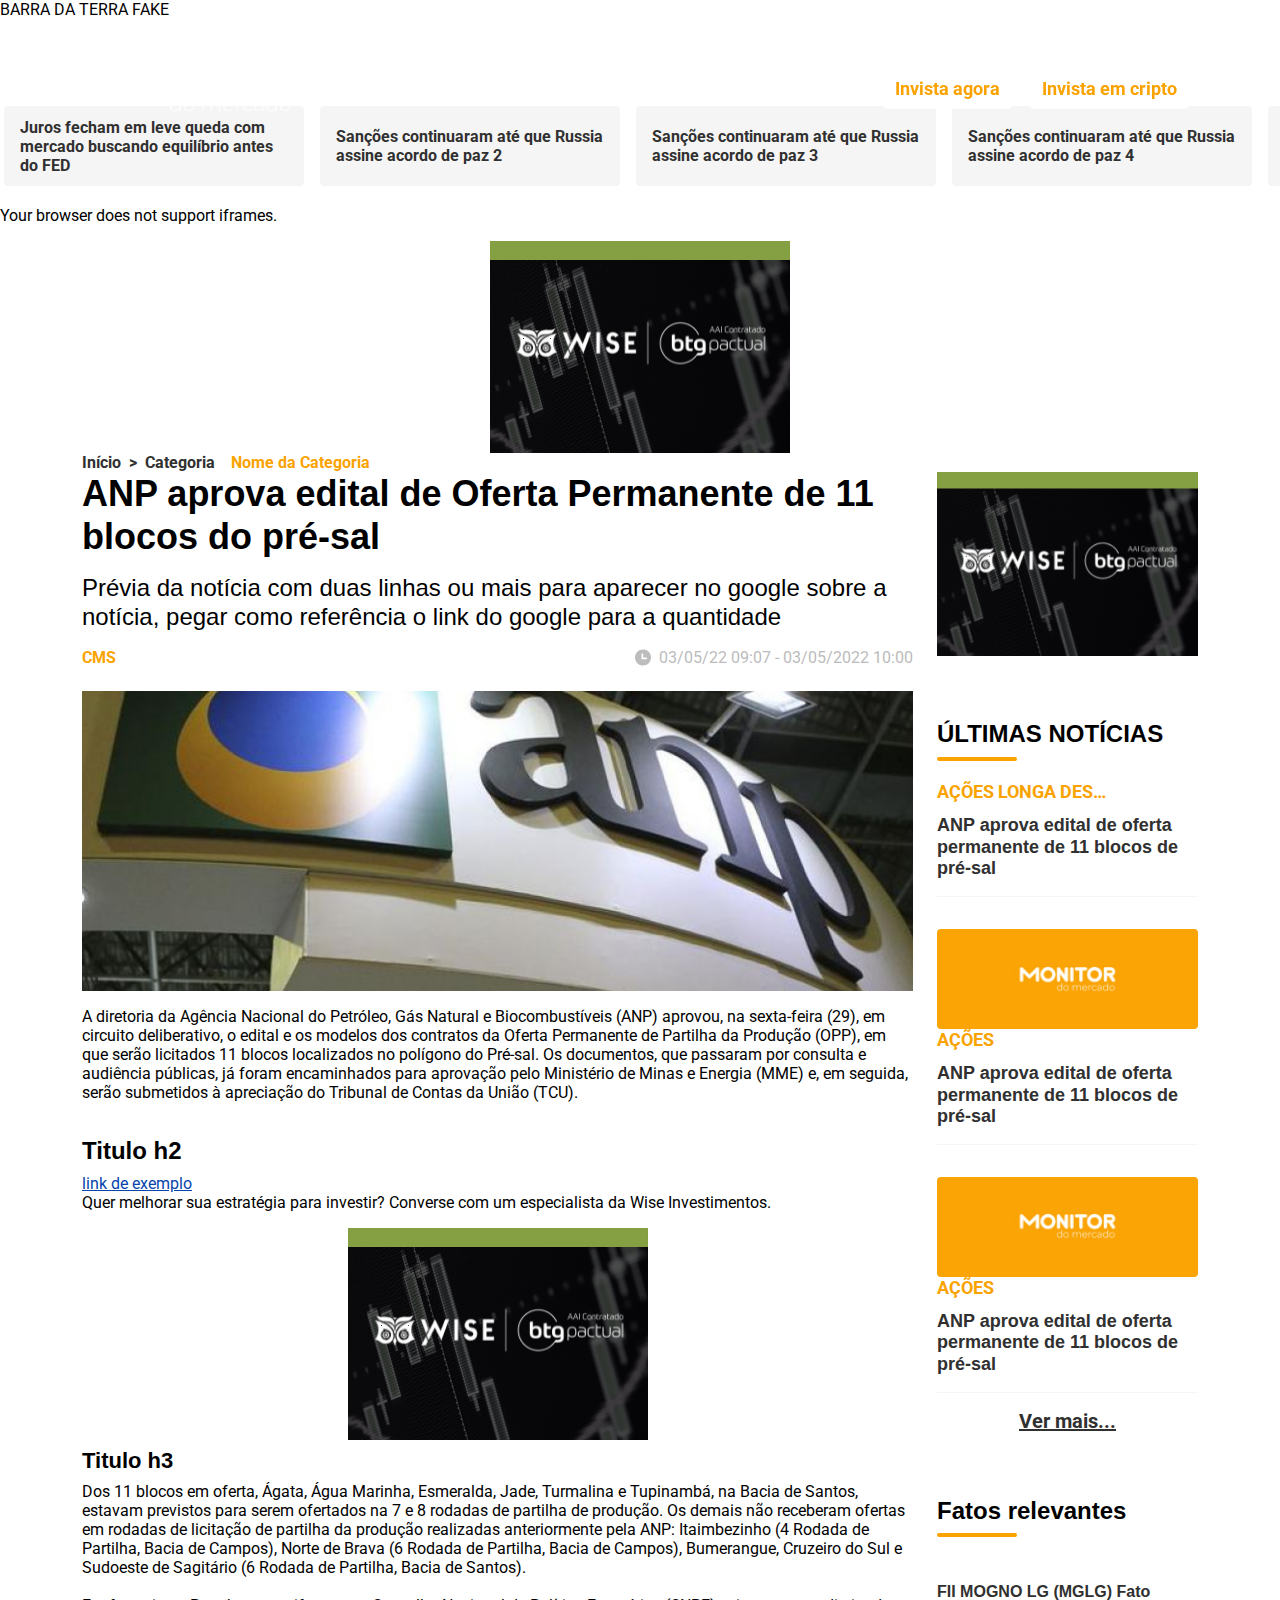
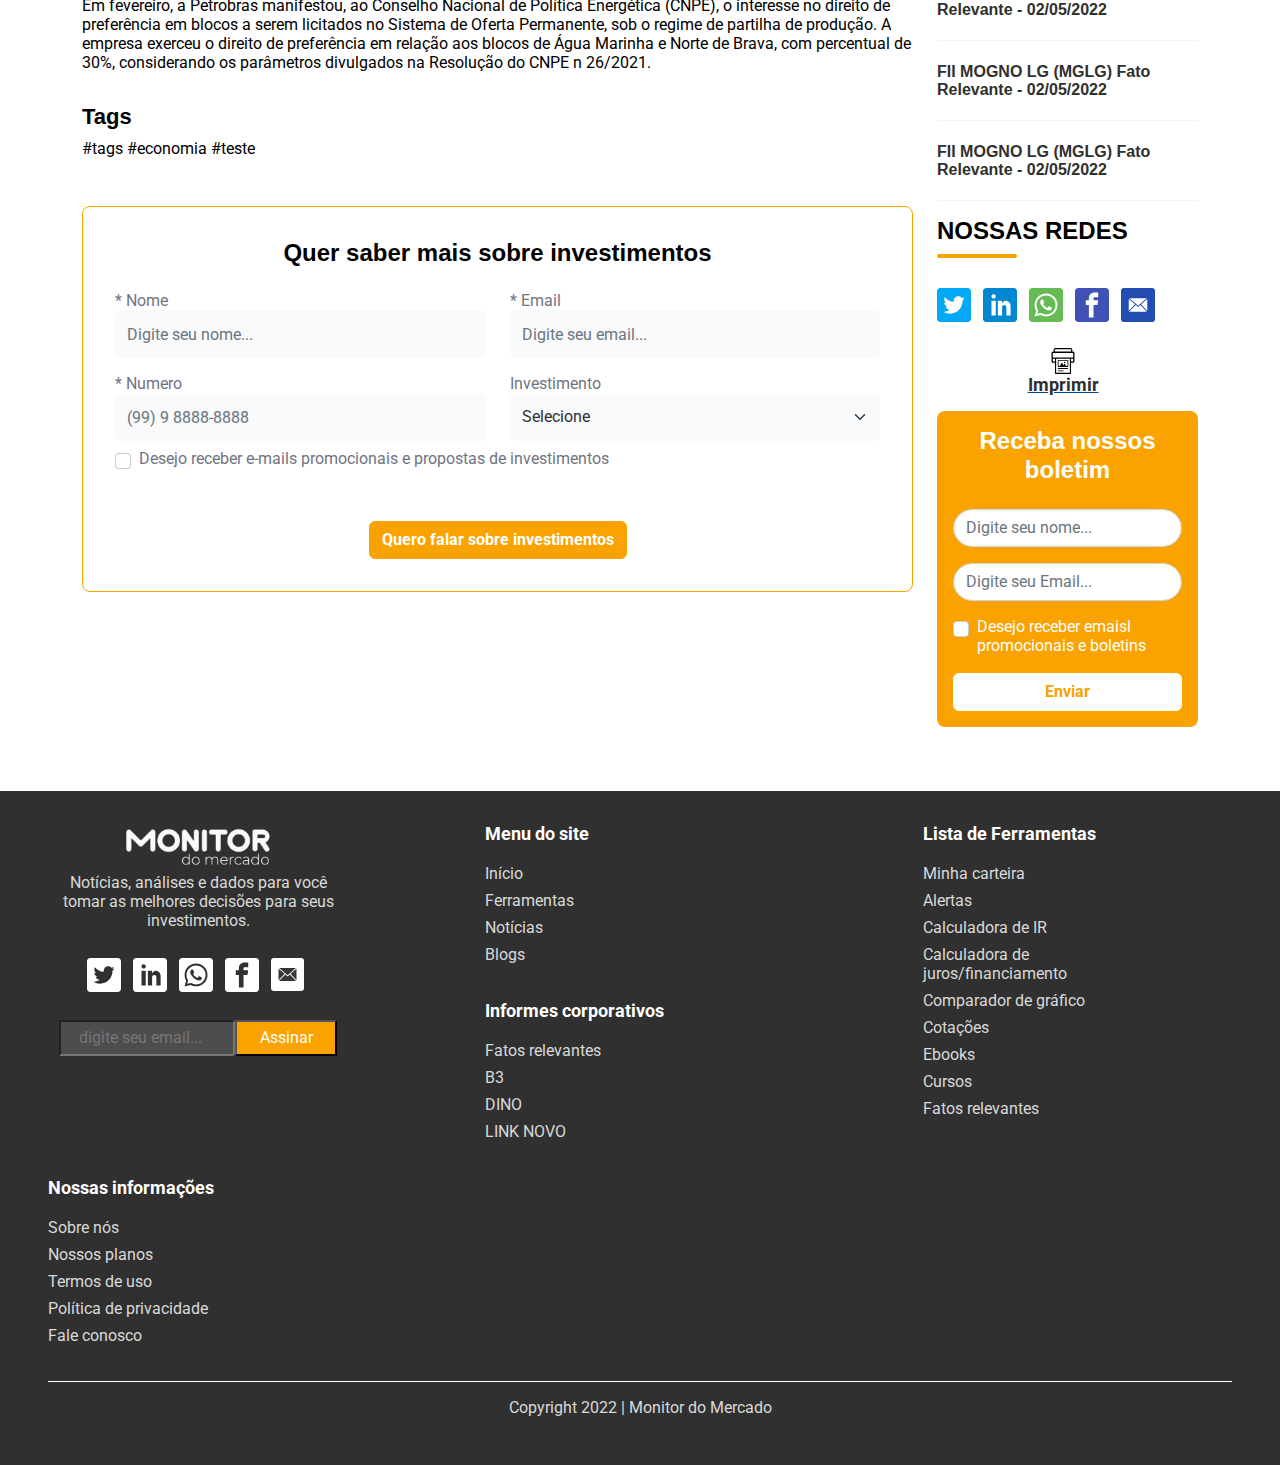
<file: noticia-amp.html>
<!DOCTYPE html>
<html lang="pt-br" amp>
  <head>
  <meta charset="utf-8" />
  <meta name="viewport" content="width=device-width" />
  <meta name="description" content="This is the AMP Boilerplate." />
  <link rel="preload" as="script" href="https://cdn.ampproject.org/v0.js" />
  <link
    rel="preconnect dns-prefetch"
    href="https://fonts.gstatic.com/"
    crossorigin
  />
  <script async src="https://cdn.ampproject.org/v0.js"></script>
  <!-- Import other AMP Extensions here -->
  <link
    href="https://fonts.googleapis.com/css?family=Roboto"
    rel="stylesheet"
  />
  <script
    async
    custom-element="amp-form"
    src="https://cdn.ampproject.org/v0/amp-form-0.1.js"
  ></script>

  <style amp-custom>
    */:root {
      --bs-blue: #0d6efd;
      --bs-indigo: #6610f2;
      --bs-purple: #6f42c1;
      --bs-pink: #d63384;
      --bs-red: #dc3545;
      --bs-orange: #faa300;
      --bs-yellow: #ffc107;
      --bs-green: #198754;
      --bs-teal: #20c997;
      --bs-cyan: #0dcaf0;
      --bs-black: #303030;
      --bs-white: #ffffff;
      --bs-gray: #6c757d;
      --bs-gray-dark: #343a40;
      --bs-gray-100: #f8f9fa;
      --bs-gray-200: #e9ecef;
      --bs-gray-300: #dee2e6;
      --bs-gray-400: #ced4da;
      --bs-gray-500: #adb5bd;
      --bs-gray-600: #6c757d;
      --bs-gray-700: #495057;
      --bs-gray-800: #343a40;
      --bs-gray-900: #212529;
      --bs-primary: #faa300;
      --bs-secondary: #ffffff;
      --bs-success: #198754;
      --bs-info: #0dcaf0;
      --bs-warning: #ffc107;
      --bs-danger: #dc3545;
      --bs-light: #f8f9fa;
      --bs-dark: #212529;
      --bs-primary-rgb: 250, 163, 0;
      --bs-secondary-rgb: 255, 255, 255;
      --bs-success-rgb: 25, 135, 84;
      --bs-info-rgb: 13, 202, 240;
      --bs-warning-rgb: 255, 193, 7;
      --bs-danger-rgb: 220, 53, 69;
      --bs-light-rgb: 248, 249, 250;
      --bs-dark-rgb: 33, 37, 41;
      --bs-white-rgb: 255, 255, 255;
      --bs-black-rgb: 48, 48, 48;
      --bs-body-color-rgb: 33, 37, 41;
      --bs-body-bg-rgb: 255, 255, 255;
      --bs-font-sans-serif: system-ui, -apple-system, "Segoe UI", Roboto,
        "Helvetica Neue", "Noto Sans", "Liberation Sans", Arial, sans-serif,
        "Apple Color Emoji", "Segoe UI Emoji", "Segoe UI Symbol",
        "Noto Color Emoji";
      --bs-font-monospace: SFMono-Regular, Menlo, Monaco, Consolas,
        "Liberation Mono", "Courier New", monospace;
      --bs-gradient: linear-gradient(
        180deg,
        rgba(255, 255, 255, 0.15),
        rgba(255, 255, 255, 0)
      );
      --bs-body-font-family: var(--bs-font-sans-serif);
      --bs-body-font-size: 1rem;
      --bs-body-font-weight: 400;
      --bs-body-line-height: 1.5;
      --bs-body-color: #212529;
      --bs-body-bg: #ffffff;
      --bs-border-width: 1px;
      --bs-border-style: solid;
      --bs-border-color: #dee2e6;
      --bs-border-color-translucent: rgba(48, 48, 48, 0.175);
      --bs-border-radius: 0.375rem;
      --bs-border-radius-sm: 0.25rem;
      --bs-border-radius-lg: 0.5rem;
      --bs-border-radius-xl: 1rem;
      --bs-border-radius-2xl: 2rem;
      --bs-border-radius-pill: 50rem;
      --bs-link-color: #faa300;
      --bs-link-hover-color: #c88200;
      --bs-code-color: #d63384;
      --bs-highlight-bg: #fff3cd;
    }
    *,
    *::before,
    *::after {
      box-sizing: border-box;
    }
    @media (prefers-reduced-motion: no-preference) {
      :root {
        scroll-behavior: smooth;
      }
    }
    body {
      margin: 0;
      font-family: var(--bs-body-font-family);
      font-size: var(--bs-body-font-size);
      font-weight: var(--bs-body-font-weight);
      line-height: var(--bs-body-line-height);
      color: var(--bs-body-color);
      text-align: var(--bs-body-text-align);
      background-color: var(--bs-body-bg);
      -webkit-text-size-adjust: 100%;
      -webkit-tap-highlight-color: rgba(48, 48, 48, 0);
    }
    h6,
    .h6,
    h5,
    .h5,
    h4,
    .h4,
    h3,
    .h3,
    h2,
    .h2,
    h1,
    .h1 {
      margin-top: 0;
      margin-bottom: 0.5rem;
      font-weight: 500;
      line-height: 1.2;
    }
    h1,
    .h1 {
      font-size: calc(1.375rem + 1.5vw);
    }
    @media (min-width: 1200px) {
      h1,
      .h1 {
        font-size: 2.5rem;
      }
    }
    h2,
    .h2 {
      font-size: calc(1.325rem + 0.9vw);
    }
    @media (min-width: 1200px) {
      h2,
      .h2 {
        font-size: 2rem;
      }
    }
    h3,
    .h3 {
      font-size: calc(1.3rem + 0.6vw);
    }
    @media (min-width: 1200px) {
      h3,
      .h3 {
        font-size: 1.75rem;
      }
    }
    h4,
    .h4 {
      font-size: calc(1.275rem + 0.3vw);
    }
    @media (min-width: 1200px) {
      h4,
      .h4 {
        font-size: 1.5rem;
      }
    }
    h5,
    .h5 {
      font-size: 1.25rem;
    }
    h6,
    .h6 {
      font-size: 1rem;
    }
    p {
      margin-top: 0;
      margin-bottom: 1rem;
    }
    ol,
    ul {
      padding-left: 2rem;
    }
    ol,
    ul {
      margin-top: 0;
      margin-bottom: 1rem;
    }
    ol ol,
    ul ul,
    ol ul,
    ul ol {
      margin-bottom: 0;
    }
    blockquote {
      margin: 0 0 1rem;
    }
    b,
    strong {
      font-weight: bolder;
    }
    sub,
    sup {
      position: relative;
      font-size: 0.75em;
      line-height: 0;
      vertical-align: baseline;
    }
    sub {
      bottom: -0.25em;
    }
    sup {
      top: -0.5em;
    }
    a {
      color: var(--bs-link-color);
      text-decoration: underline;
    }
    a:hover {
      color: var(--bs-link-hover-color);
    }
    a:not([href]):not([class]),
    a:not([href]):not([class]):hover {
      color: inherit;
      text-decoration: none;
    }
    pre {
      font-family: var(--bs-font-monospace);
      font-size: 1em;
    }
    pre {
      display: block;
      margin-top: 0;
      margin-bottom: 1rem;
      overflow: auto;
      font-size: 0.875em;
    }
    figure {
      margin: 0 0 1rem;
    }
    img,
    svg {
      vertical-align: middle;
    }
    table {
      caption-side: bottom;
      border-collapse: collapse;
    }
    th {
      text-align: inherit;
      text-align: -webkit-match-parent;
    }
    thead,
    tbody,
    tfoot,
    tr,
    td,
    th {
      border-color: inherit;
      border-style: solid;
      border-width: 0;
    }
    label {
      display: inline-block;
    }
    button {
      border-radius: 0;
    }
    button:focus:not(:focus-visible) {
      outline: 0;
    }
    input,
    button,
    select,
    textarea {
      margin: 0;
      font-family: inherit;
      font-size: inherit;
      line-height: inherit;
    }
    button,
    select {
      text-transform: none;
    }
    [role="button"] {
      cursor: pointer;
    }
    select {
      word-wrap: normal;
    }
    select:disabled {
      opacity: 1;
    }
    [list]:not([type="date"]):not([type="datetime-local"]):not([type="month"]):not([type="week"]):not([type="time"])::-webkit-calendar-picker-indicator {
      display: none;
    }
    button,
    [type="button"],
    [type="submit"] {
      -webkit-appearance: button;
    }
    button:not(:disabled),
    [type="button"]:not(:disabled),
    [type="submit"]:not(:disabled) {
      cursor: pointer;
    }
    ::-moz-focus-inner {
      padding: 0;
      border-style: none;
    }
    textarea {
      resize: vertical;
    }
    legend {
      float: left;
      width: 100%;
      padding: 0;
      margin-bottom: 0.5rem;
      font-size: calc(1.275rem + 0.3vw);
      line-height: inherit;
    }
    @media (min-width: 1200px) {
      legend {
        font-size: 1.5rem;
      }
    }
    legend + * {
      clear: left;
    }
    ::-webkit-datetime-edit-fields-wrapper,
    ::-webkit-datetime-edit-text,
    ::-webkit-datetime-edit-minute,
    ::-webkit-datetime-edit-hour-field,
    ::-webkit-datetime-edit-day-field,
    ::-webkit-datetime-edit-month-field,
    ::-webkit-datetime-edit-year-field {
      padding: 0;
    }
    ::-webkit-inner-spin-button {
      height: auto;
    }
    [type="search"] {
      outline-offset: -2px;
      -webkit-appearance: textfield;
    }
    ::-webkit-search-decoration {
      -webkit-appearance: none;
    }
    ::-webkit-color-swatch-wrapper {
      padding: 0;
    }
    ::file-selector-button {
      font: inherit;
      -webkit-appearance: button;
    }
    iframe {
      border: 0;
    }
    summary {
      display: list-item;
      cursor: pointer;
    }
    [hidden] {
      display: none;
    }
    .list-inline {
      padding-left: 0;
      list-style: none;
    }
    .list-inline-item {
      display: inline-block;
    }
    .list-inline-item:not(:last-child) {
      margin-right: 0.5rem;
    }
    .blockquote {
      margin-bottom: 1rem;
      font-size: 1.25rem;
    }
    .blockquote > :last-child {
      margin-bottom: 0;
    }
    .img-fluid {
      max-width: 100%;
      height: auto;
    }
    .img-thumbnail {
      padding: 0.25rem;
      background-color: #fff;
      border: 1px solid var(--bs-border-color);
      border-radius: 0.375rem;
      max-width: 100%;
      height: auto;
    }
    .figure {
      display: inline-block;
    }
    .container,
    .container-fluid,
    .container-xl {
      --bs-gutter-x: 1.5rem;
      --bs-gutter-y: 0;
      width: 100%;
      padding-right: calc(var(--bs-gutter-x) * 0.5);
      padding-left: calc(var(--bs-gutter-x) * 0.5);
      margin-right: auto;
      margin-left: auto;
    }
    @media (min-width: 576px) {
      .container {
        max-width: 540px;
      }
    }
    @media (min-width: 768px) {
      .container {
        max-width: 720px;
      }
    }
    @media (min-width: 992px) {
      .container {
        max-width: 960px;
      }
    }
    @media (min-width: 1200px) {
      .container-xl,
      .container {
        max-width: 1140px;
      }
    }
    @media (min-width: 1400px) {
      .container-xl,
      .container {
        max-width: 1320px;
      }
    }
    .row {
      --bs-gutter-x: 1.5rem;
      --bs-gutter-y: 0;
      display: flex;
      flex-wrap: wrap;
      margin-top: calc(-1 * var(--bs-gutter-y));
      margin-right: calc(-0.5 * var(--bs-gutter-x));
      margin-left: calc(-0.5 * var(--bs-gutter-x));
    }
    .row > * {
      flex-shrink: 0;
      width: 100%;
      max-width: 100%;
      padding-right: calc(var(--bs-gutter-x) * 0.5);
      padding-left: calc(var(--bs-gutter-x) * 0.5);
      margin-top: var(--bs-gutter-y);
    }
    .col {
      flex: 1 0 0%;
    }
    @media (min-width: 576px) {
      .col-sm-2 {
        flex: 0 0 auto;
        width: 16.66666667%;
      }
      .col-sm-4 {
        flex: 0 0 auto;
        width: 33.33333333%;
      }
      .col-sm-8 {
        flex: 0 0 auto;
        width: 66.66666667%;
      }
    }
    @media (min-width: 768px) {
      .col-md-2 {
        flex: 0 0 auto;
        width: 16.66666667%;
      }
      .col-md-3 {
        flex: 0 0 auto;
        width: 25%;
      }
      .col-md-4 {
        flex: 0 0 auto;
        width: 33.33333333%;
      }
      .col-md-5 {
        flex: 0 0 auto;
        width: 41.66666667%;
      }
      .col-md-6 {
        flex: 0 0 auto;
        width: 50%;
      }
      .col-md-7 {
        flex: 0 0 auto;
        width: 58.33333333%;
      }
      .col-md-8 {
        flex: 0 0 auto;
        width: 66.66666667%;
      }
      .col-md-9 {
        flex: 0 0 auto;
        width: 75%;
      }
      .col-md-12 {
        flex: 0 0 auto;
        width: 100%;
      }
    }
    @media (min-width: 992px) {
      .col-lg {
        flex: 1 0 0%;
      }
      .col-lg-3 {
        flex: 0 0 auto;
        width: 25%;
      }
      .col-lg-4 {
        flex: 0 0 auto;
        width: 33.33333333%;
      }
      .col-lg-6 {
        flex: 0 0 auto;
        width: 50%;
      }
      .col-lg-8 {
        flex: 0 0 auto;
        width: 66.66666667%;
      }
      .col-lg-9 {
        flex: 0 0 auto;
        width: 75%;
      }
    }
    @media (min-width: 1200px) {
      .col-xl-4 {
        flex: 0 0 auto;
        width: 33.33333333%;
      }
      .col-xl-5 {
        flex: 0 0 auto;
        width: 41.66666667%;
      }
      .col-xl-7 {
        flex: 0 0 auto;
        width: 58.33333333%;
      }
      .col-xl-8 {
        flex: 0 0 auto;
        width: 66.66666667%;
      }
    }
    .table {
      --bs-table-color: var(--bs-body-color);
      --bs-table-bg: transparent;
      --bs-table-border-color: var(--bs-border-color);
      --bs-table-accent-bg: transparent;
      --bs-table-striped-color: var(--bs-body-color);
      --bs-table-striped-bg: rgba(48, 48, 48, 0.05);
      --bs-table-active-color: var(--bs-body-color);
      --bs-table-active-bg: rgba(48, 48, 48, 0.1);
      --bs-table-hover-color: var(--bs-body-color);
      --bs-table-hover-bg: rgba(48, 48, 48, 0.075);
      width: 100%;
      margin-bottom: 1rem;
      color: var(--bs-table-color);
      vertical-align: top;
      border-color: var(--bs-table-border-color);
    }
    .table > :not(caption) > * > * {
      padding: 0.5rem 0.5rem;
      background-color: var(--bs-table-bg);
      border-bottom-width: 1px;
      box-shadow: inset 0 0 0 9999px var(--bs-table-accent-bg);
    }
    .table > tbody {
      vertical-align: inherit;
    }
    .table > thead {
      vertical-align: bottom;
    }
    .table-sm > :not(caption) > * > * {
      padding: 0.25rem 0.25rem;
    }
    .table-striped > tbody > tr:nth-of-type(odd) > * {
      --bs-table-accent-bg: var(--bs-table-striped-bg);
      color: var(--bs-table-striped-color);
    }
    .table-success {
      --bs-table-color: #303030;
      --bs-table-bg: #d1e7dd;
      --bs-table-border-color: #c1d5cc;
      --bs-table-striped-bg: #c9ded4;
      --bs-table-striped-color: #303030;
      --bs-table-active-bg: #c1d5cc;
      --bs-table-active-color: #303030;
      --bs-table-hover-bg: #c5d9d0;
      --bs-table-hover-color: #303030;
      color: var(--bs-table-color);
      border-color: var(--bs-table-border-color);
    }
    .table-danger {
      --bs-table-color: #303030;
      --bs-table-bg: #f8d7da;
      --bs-table-border-color: #e4c6c9;
      --bs-table-striped-bg: #eecfd2;
      --bs-table-striped-color: #303030;
      --bs-table-active-bg: #e4c6c9;
      --bs-table-active-color: #303030;
      --bs-table-hover-bg: #e9cacd;
      --bs-table-hover-color: #303030;
      color: var(--bs-table-color);
      border-color: var(--bs-table-border-color);
    }
    .form-control {
      display: block;
      width: 100%;
      padding: 0.375rem 0.75rem;
      font-size: 1rem;
      font-weight: 400;
      line-height: 1.5;
      color: #212529;
      background-color: #fff;
      background-clip: padding-box;
      border: 1px solid #ced4da;
      appearance: none;
      border-radius: 0.375rem;
      transition: border-color 0.15s ease-in-out, box-shadow 0.15s ease-in-out;
    }
    @media (prefers-reduced-motion: reduce) {
      .form-control {
        transition: none;
      }
    }
    .form-control:focus {
      color: #212529;
      background-color: #fff;
      border-color: #fdd180;
      outline: 0;
      box-shadow: 0 0 0 0.25rem rgba(250, 163, 0, 0.25);
    }
    .form-control::-webkit-date-and-time-value {
      height: 1.5em;
    }
    .form-control::placeholder {
      color: #6c757d;
      opacity: 1;
    }
    .form-control:disabled {
      background-color: #e9ecef;
      opacity: 1;
    }
    .form-control::file-selector-button {
      padding: 0.375rem 0.75rem;
      margin: -0.375rem -0.75rem;
      margin-inline-end: 0.75rem;
      color: #212529;
      background-color: #e9ecef;
      pointer-events: none;
      border-color: inherit;
      border-style: solid;
      border-width: 0;
      border-inline-end-width: 1px;
      border-radius: 0;
      transition: color 0.15s ease-in-out, background-color 0.15s ease-in-out,
        border-color 0.15s ease-in-out, box-shadow 0.15s ease-in-out;
    }
    @media (prefers-reduced-motion: reduce) {
      .form-control::file-selector-button {
        transition: none;
      }
    }
    .form-control:hover:not(:disabled):not([readonly])::file-selector-button {
      background-color: #dde0e3;
    }
    textarea.form-control {
      min-height: calc(1.5em + 0.75rem + 2px);
    }
    .form-select {
      display: block;
      width: 100%;
      padding: 0.375rem 2.25rem 0.375rem 0.75rem;
      -moz-padding-start: calc(0.75rem - 3px);
      font-size: 1rem;
      font-weight: 400;
      line-height: 1.5;
      color: #212529;
      background-color: #fff;
      background-image: url("data:image/svg+xml,%3csvg xmlns='http://www.w3.org/2000/svg' viewBox='0 0 16 16'%3e%3cpath fill='none' stroke='%23343a40' stroke-linecap='round' stroke-linejoin='round' stroke-width='2' d='m2 5 6 6 6-6'/%3e%3c/svg%3e");
      background-repeat: no-repeat;
      background-position: right 0.75rem center;
      background-size: 16px 12px;
      border: 1px solid #ced4da;
      border-radius: 0.375rem;
      transition: border-color 0.15s ease-in-out, box-shadow 0.15s ease-in-out;
      appearance: none;
    }
    @media (prefers-reduced-motion: reduce) {
      .form-select {
        transition: none;
      }
    }
    .form-select:focus {
      border-color: #fdd180;
      outline: 0;
      box-shadow: 0 0 0 0.25rem rgba(250, 163, 0, 0.25);
    }
    .form-select:disabled {
      background-color: #e9ecef;
    }
    .form-select:-moz-focusring {
      color: transparent;
      text-shadow: 0 0 0 #212529;
    }
    .form-check {
      display: block;
      min-height: 1.5rem;
      padding-left: 1.5em;
      margin-bottom: 0.125rem;
    }
    .form-check .form-check-input {
      float: left;
      margin-left: -1.5em;
    }
    .form-check-input {
      width: 1em;
      height: 1em;
      margin-top: 0.25em;
      vertical-align: top;
      background-color: #fff;
      background-repeat: no-repeat;
      background-position: center;
      background-size: contain;
      border: 1px solid rgba(48, 48, 48, 0.25);
      appearance: none;
      print-color-adjust: exact;
    }
    .form-check-input[type="checkbox"] {
      border-radius: 0.25em;
    }
    .form-check-input[type="radio"] {
      border-radius: 50%;
    }
    .form-check-input:active {
      filter: brightness(90%);
    }
    .form-check-input:focus {
      border-color: #fdd180;
      outline: 0;
      box-shadow: 0 0 0 0.25rem rgba(250, 163, 0, 0.25);
    }
    .form-check-input:checked {
      background-color: #faa300;
      border-color: #faa300;
    }
    .form-check-input:checked[type="checkbox"] {
      background-image: url("data:image/svg+xml,%3csvg xmlns='http://www.w3.org/2000/svg' viewBox='0 0 20 20'%3e%3cpath fill='none' stroke='%23ffffff' stroke-linecap='round' stroke-linejoin='round' stroke-width='3' d='m6 10 3 3 6-6'/%3e%3c/svg%3e");
    }
    .form-check-input:checked[type="radio"] {
      background-image: url("data:image/svg+xml,%3csvg xmlns='http://www.w3.org/2000/svg' viewBox='-4 -4 8 8'%3e%3ccircle r='2' fill='%23ffffff'/%3e%3c/svg%3e");
    }
    .form-check-input[type="checkbox"]:indeterminate {
      background-color: #faa300;
      border-color: #faa300;
      background-image: url("data:image/svg+xml,%3csvg xmlns='http://www.w3.org/2000/svg' viewBox='0 0 20 20'%3e%3cpath fill='none' stroke='%23ffffff' stroke-linecap='round' stroke-linejoin='round' stroke-width='3' d='M6 10h8'/%3e%3c/svg%3e");
    }
    .form-check-input:disabled {
      pointer-events: none;
      filter: none;
      opacity: 0.5;
    }
    .form-check-input[disabled] ~ .form-check-label,
    .form-check-input:disabled ~ .form-check-label {
      cursor: default;
      opacity: 0.5;
    }
    .input-group {
      position: relative;
      display: flex;
      flex-wrap: wrap;
      align-items: stretch;
      width: 100%;
    }
    .input-group > .form-control,
    .input-group > .form-select {
      position: relative;
      flex: 1 1 auto;
      width: 1%;
      min-width: 0;
    }
    .input-group > .form-control:focus,
    .input-group > .form-select:focus {
      z-index: 3;
    }
    .input-group .btn {
      position: relative;
      z-index: 2;
    }
    .input-group .btn:focus {
      z-index: 3;
    }
    .input-group-text {
      display: flex;
      align-items: center;
      padding: 0.375rem 0.75rem;
      font-size: 1rem;
      font-weight: 400;
      line-height: 1.5;
      color: #212529;
      text-align: center;
      white-space: nowrap;
      background-color: #e9ecef;
      border: 1px solid #ced4da;
      border-radius: 0.375rem;
    }
    .input-group:not(.has-validation)
      > :not(:last-child):not(.dropdown-toggle):not(.dropdown-menu):not(.form-floating),
    .input-group:not(.has-validation) > .dropdown-toggle:nth-last-child(n + 3) {
      border-top-right-radius: 0;
      border-bottom-right-radius: 0;
    }
    .input-group.has-validation
      > :nth-last-child(n
        + 3):not(.dropdown-toggle):not(.dropdown-menu):not(.form-floating),
    .input-group.has-validation > .dropdown-toggle:nth-last-child(n + 4) {
      border-top-right-radius: 0;
      border-bottom-right-radius: 0;
    }
    .input-group
      > :not(:first-child):not(.dropdown-menu):not(.form-floating):not(.valid-tooltip):not(.valid-feedback):not(.invalid-tooltip):not(.invalid-feedback) {
      margin-left: -1px;
      border-top-left-radius: 0;
      border-bottom-left-radius: 0;
    }
    .btn {
      --bs-btn-padding-x: 0.75rem;
      --bs-btn-padding-y: 0.375rem;
      --bs-btn-font-family: ;
      --bs-btn-font-size: 1rem;
      --bs-btn-font-weight: 400;
      --bs-btn-line-height: 1.5;
      --bs-btn-color: #212529;
      --bs-btn-bg: transparent;
      --bs-btn-border-width: 1px;
      --bs-btn-border-color: transparent;
      --bs-btn-border-radius: 0.375rem;
      --bs-btn-box-shadow: inset 0 1px 0 rgba(255, 255, 255, 0.15),
        0 1px 1px rgba(48, 48, 48, 0.075);
      --bs-btn-disabled-opacity: 0.65;
      --bs-btn-focus-box-shadow: 0 0 0 0.25rem
        rgba(var(--bs-btn-focus-shadow-rgb), 0.5);
      display: inline-block;
      padding: var(--bs-btn-padding-y) var(--bs-btn-padding-x);
      font-family: var(--bs-btn-font-family);
      font-size: var(--bs-btn-font-size);
      font-weight: var(--bs-btn-font-weight);
      line-height: var(--bs-btn-line-height);
      color: var(--bs-btn-color);
      text-align: center;
      text-decoration: none;
      vertical-align: middle;
      cursor: pointer;
      user-select: none;
      border: var(--bs-btn-border-width) solid var(--bs-btn-border-color);
      border-radius: var(--bs-btn-border-radius);
      background-color: var(--bs-btn-bg);
      transition: color 0.15s ease-in-out, background-color 0.15s ease-in-out,
        border-color 0.15s ease-in-out, box-shadow 0.15s ease-in-out;
    }
    @media (prefers-reduced-motion: reduce) {
      .btn {
        transition: none;
      }
    }
    .btn:hover {
      color: var(--bs-btn-hover-color);
      background-color: var(--bs-btn-hover-bg);
      border-color: var(--bs-btn-hover-border-color);
    }
    .btn:focus {
      color: var(--bs-btn-hover-color);
      background-color: var(--bs-btn-hover-bg);
      border-color: var(--bs-btn-hover-border-color);
      outline: 0;
      box-shadow: var(--bs-btn-focus-box-shadow);
    }
    .btn:active,
    .btn.active {
      color: var(--bs-btn-active-color);
      background-color: var(--bs-btn-active-bg);
      border-color: var(--bs-btn-active-border-color);
    }
    .btn:active:focus,
    .btn.active:focus {
      box-shadow: var(--bs-btn-focus-box-shadow);
    }
    .btn:disabled,
    .btn.disabled {
      color: var(--bs-btn-disabled-color);
      pointer-events: none;
      background-color: var(--bs-btn-disabled-bg);
      border-color: var(--bs-btn-disabled-border-color);
      opacity: var(--bs-btn-disabled-opacity);
    }
    .btn-primary {
      --bs-btn-color: #303030;
      --bs-btn-bg: #faa300;
      --bs-btn-border-color: #faa300;
      --bs-btn-hover-color: #303030;
      --bs-btn-hover-bg: #fbb126;
      --bs-btn-hover-border-color: #fbac1a;
      --bs-btn-focus-shadow-rgb: 220, 146, 7;
      --bs-btn-active-color: #303030;
      --bs-btn-active-bg: #fbb533;
      --bs-btn-active-border-color: #fbac1a;
      --bs-btn-active-shadow: inset 0 3px 5px rgba(48, 48, 48, 0.125);
      --bs-btn-disabled-color: #303030;
      --bs-btn-disabled-bg: #faa300;
      --bs-btn-disabled-border-color: #faa300;
    }
    .btn-secondary {
      --bs-btn-color: #303030;
      --bs-btn-bg: #ffffff;
      --bs-btn-border-color: #ffffff;
      --bs-btn-hover-color: #303030;
      --bs-btn-hover-bg: white;
      --bs-btn-hover-border-color: white;
      --bs-btn-focus-shadow-rgb: 224, 224, 224;
      --bs-btn-active-color: #303030;
      --bs-btn-active-bg: white;
      --bs-btn-active-border-color: white;
      --bs-btn-active-shadow: inset 0 3px 5px rgba(48, 48, 48, 0.125);
      --bs-btn-disabled-color: #303030;
      --bs-btn-disabled-bg: #ffffff;
      --bs-btn-disabled-border-color: #ffffff;
    }
    .btn-danger {
      --bs-btn-color: #ffffff;
      --bs-btn-bg: #dc3545;
      --bs-btn-border-color: #dc3545;
      --bs-btn-hover-color: #ffffff;
      --bs-btn-hover-bg: #bb2d3b;
      --bs-btn-hover-border-color: #b02a37;
      --bs-btn-focus-shadow-rgb: 225, 83, 97;
      --bs-btn-active-color: #ffffff;
      --bs-btn-active-bg: #b02a37;
      --bs-btn-active-border-color: #a52834;
      --bs-btn-active-shadow: inset 0 3px 5px rgba(48, 48, 48, 0.125);
      --bs-btn-disabled-color: #ffffff;
      --bs-btn-disabled-bg: #dc3545;
      --bs-btn-disabled-border-color: #dc3545;
    }
    .btn-light {
      --bs-btn-color: #303030;
      --bs-btn-bg: #f8f9fa;
      --bs-btn-border-color: #f8f9fa;
      --bs-btn-hover-color: #303030;
      --bs-btn-hover-bg: #d3d4d5;
      --bs-btn-hover-border-color: #c6c7c8;
      --bs-btn-focus-shadow-rgb: 218, 219, 220;
      --bs-btn-active-color: #303030;
      --bs-btn-active-bg: #c6c7c8;
      --bs-btn-active-border-color: #babbbc;
      --bs-btn-active-shadow: inset 0 3px 5px rgba(48, 48, 48, 0.125);
      --bs-btn-disabled-color: #303030;
      --bs-btn-disabled-bg: #f8f9fa;
      --bs-btn-disabled-border-color: #f8f9fa;
    }
    .btn-dark {
      --bs-btn-color: #ffffff;
      --bs-btn-bg: #212529;
      --bs-btn-border-color: #212529;
      --bs-btn-hover-color: #ffffff;
      --bs-btn-hover-bg: #424649;
      --bs-btn-hover-border-color: #373b3e;
      --bs-btn-focus-shadow-rgb: 66, 70, 73;
      --bs-btn-active-color: #ffffff;
      --bs-btn-active-bg: #4d5154;
      --bs-btn-active-border-color: #373b3e;
      --bs-btn-active-shadow: inset 0 3px 5px rgba(48, 48, 48, 0.125);
      --bs-btn-disabled-color: #ffffff;
      --bs-btn-disabled-bg: #212529;
      --bs-btn-disabled-border-color: #212529;
    }
    .btn-outline-secondary {
      --bs-btn-color: #ffffff;
      --bs-btn-border-color: #ffffff;
      --bs-btn-hover-color: #303030;
      --bs-btn-hover-bg: #ffffff;
      --bs-btn-hover-border-color: #ffffff;
      --bs-btn-focus-shadow-rgb: 255, 255, 255;
      --bs-btn-active-color: #303030;
      --bs-btn-active-bg: #ffffff;
      --bs-btn-active-border-color: #ffffff;
      --bs-btn-active-shadow: inset 0 3px 5px rgba(48, 48, 48, 0.125);
      --bs-btn-disabled-color: #ffffff;
      --bs-btn-disabled-bg: transparent;
      --bs-btn-disabled-border-color: #ffffff;
      --bs-gradient: none;
    }
    .btn-outline-light {
      --bs-btn-color: #f8f9fa;
      --bs-btn-border-color: #f8f9fa;
      --bs-btn-hover-color: #303030;
      --bs-btn-hover-bg: #f8f9fa;
      --bs-btn-hover-border-color: #f8f9fa;
      --bs-btn-focus-shadow-rgb: 248, 249, 250;
      --bs-btn-active-color: #303030;
      --bs-btn-active-bg: #f8f9fa;
      --bs-btn-active-border-color: #f8f9fa;
      --bs-btn-active-shadow: inset 0 3px 5px rgba(48, 48, 48, 0.125);
      --bs-btn-disabled-color: #f8f9fa;
      --bs-btn-disabled-bg: transparent;
      --bs-btn-disabled-border-color: #f8f9fa;
      --bs-gradient: none;
    }
    .btn-lg {
      --bs-btn-padding-y: 0.5rem;
      --bs-btn-padding-x: 1rem;
      --bs-btn-font-size: 1.25rem;
      --bs-btn-border-radius: 0.5rem;
    }
    .btn-sm {
      --bs-btn-padding-y: 0.25rem;
      --bs-btn-padding-x: 0.5rem;
      --bs-btn-font-size: 0.875rem;
      --bs-btn-border-radius: 0.25rem;
    }
    .fade {
      transition: opacity 0.15s linear;
    }
    @media (prefers-reduced-motion: reduce) {
      .fade {
        transition: none;
      }
    }
    .fade:not(.show) {
      opacity: 0;
    }
    .collapse:not(.show) {
      display: none;
    }
    .dropdown {
      position: relative;
    }
    .dropdown-toggle {
      white-space: nowrap;
    }
    .dropdown-toggle::after {
      display: inline-block;
      margin-left: 0.255em;
      vertical-align: 0.255em;
      content: "";
      border-top: 0.3em solid;
      border-right: 0.3em solid transparent;
      border-bottom: 0;
      border-left: 0.3em solid transparent;
    }
    .dropdown-toggle:empty::after {
      margin-left: 0;
    }
    .dropdown-menu {
      --bs-dropdown-min-width: 10rem;
      --bs-dropdown-padding-x: 0;
      --bs-dropdown-padding-y: 0.5rem;
      --bs-dropdown-spacer: 0.125rem;
      --bs-dropdown-font-size: 1rem;
      --bs-dropdown-color: #212529;
      --bs-dropdown-bg: #ffffff;
      --bs-dropdown-border-color: var(--bs-border-color-translucent);
      --bs-dropdown-border-radius: 0.375rem;
      --bs-dropdown-border-width: 1px;
      --bs-dropdown-inner-border-radius: calc(0.375rem - 1px);
      --bs-dropdown-divider-bg: var(--bs-border-color-translucent);
      --bs-dropdown-divider-margin-y: 0.5rem;
      --bs-dropdown-box-shadow: 0 0.5rem 1rem rgba(48, 48, 48, 0.15);
      --bs-dropdown-link-color: #212529;
      --bs-dropdown-link-hover-color: #1e2125;
      --bs-dropdown-link-hover-bg: #e9ecef;
      --bs-dropdown-link-active-color: #ffffff;
      --bs-dropdown-link-active-bg: #faa300;
      --bs-dropdown-link-disabled-color: #adb5bd;
      --bs-dropdown-item-padding-x: 1rem;
      --bs-dropdown-item-padding-y: 0.25rem;
      --bs-dropdown-header-color: #6c757d;
      --bs-dropdown-header-padding-x: 1rem;
      --bs-dropdown-header-padding-y: 0.5rem;
      position: absolute;
      z-index: 1000;
      display: none;
      min-width: var(--bs-dropdown-min-width);
      padding: var(--bs-dropdown-padding-y) var(--bs-dropdown-padding-x);
      margin: 0;
      font-size: var(--bs-dropdown-font-size);
      color: var(--bs-dropdown-color);
      text-align: left;
      list-style: none;
      background-color: var(--bs-dropdown-bg);
      background-clip: padding-box;
      border: var(--bs-dropdown-border-width) solid
        var(--bs-dropdown-border-color);
      border-radius: var(--bs-dropdown-border-radius);
    }
    .dropdown-item {
      display: block;
      width: 100%;
      padding: var(--bs-dropdown-item-padding-y)
        var(--bs-dropdown-item-padding-x);
      clear: both;
      font-weight: 400;
      color: var(--bs-dropdown-link-color);
      text-align: inherit;
      text-decoration: none;
      white-space: nowrap;
      background-color: transparent;
      border: 0;
    }
    .dropdown-item:hover,
    .dropdown-item:focus {
      color: var(--bs-dropdown-link-hover-color);
      background-color: var(--bs-dropdown-link-hover-bg);
    }
    .dropdown-item.active,
    .dropdown-item:active {
      color: var(--bs-dropdown-link-active-color);
      text-decoration: none;
      background-color: var(--bs-dropdown-link-active-bg);
    }
    .dropdown-item.disabled,
    .dropdown-item:disabled {
      color: var(--bs-dropdown-link-disabled-color);
      pointer-events: none;
      background-color: transparent;
    }
    .btn-group {
      position: relative;
      display: inline-flex;
      vertical-align: middle;
    }
    .btn-group > .btn {
      position: relative;
      flex: 1 1 auto;
    }
    .btn-group > .btn:hover,
    .btn-group > .btn:focus,
    .btn-group > .btn:active,
    .btn-group > .btn.active {
      z-index: 1;
    }
    .btn-group {
      border-radius: 0.375rem;
    }
    .btn-group > .btn:not(:first-child),
    .btn-group > .btn-group:not(:first-child) {
      margin-left: -1px;
    }
    .btn-group > .btn:not(:last-child):not(.dropdown-toggle),
    .btn-group > .btn-group:not(:last-child) > .btn {
      border-top-right-radius: 0;
      border-bottom-right-radius: 0;
    }
    .btn-group > .btn:nth-child(n + 3),
    .btn-group > :not(.btn-check) + .btn,
    .btn-group > .btn-group:not(:first-child) > .btn {
      border-top-left-radius: 0;
      border-bottom-left-radius: 0;
    }
    .nav {
      --bs-nav-link-padding-x: 1rem;
      --bs-nav-link-padding-y: 0.5rem;
      --bs-nav-link-font-weight: ;
      --bs-nav-link-color: var(--bs-link-color);
      --bs-nav-link-hover-color: var(--bs-link-hover-color);
      --bs-nav-link-disabled-color: #6c757d;
      display: flex;
      flex-wrap: wrap;
      padding-left: 0;
      margin-bottom: 0;
      list-style: none;
    }
    .nav-link {
      display: block;
      padding: var(--bs-nav-link-padding-y) var(--bs-nav-link-padding-x);
      font-size: var(--bs-nav-link-font-size);
      font-weight: var(--bs-nav-link-font-weight);
      color: var(--bs-nav-link-color);
      text-decoration: none;
      transition: color 0.15s ease-in-out, background-color 0.15s ease-in-out,
        border-color 0.15s ease-in-out;
    }
    @media (prefers-reduced-motion: reduce) {
      .nav-link {
        transition: none;
      }
    }
    .nav-link:hover,
    .nav-link:focus {
      color: var(--bs-nav-link-hover-color);
    }
    .nav-link.disabled {
      color: var(--bs-nav-link-disabled-color);
      pointer-events: none;
      cursor: default;
    }
    .nav-tabs {
      --bs-nav-tabs-border-width: 1px;
      --bs-nav-tabs-border-color: #dee2e6;
      --bs-nav-tabs-border-radius: 0.375rem;
      --bs-nav-tabs-link-hover-border-color: #e9ecef #e9ecef #dee2e6;
      --bs-nav-tabs-link-active-color: #495057;
      --bs-nav-tabs-link-active-bg: #ffffff;
      --bs-nav-tabs-link-active-border-color: #dee2e6 #dee2e6 #ffffff;
      border-bottom: var(--bs-nav-tabs-border-width) solid
        var(--bs-nav-tabs-border-color);
    }
    .nav-tabs .nav-link {
      margin-bottom: calc(var(--bs-nav-tabs-border-width) * -1);
      background: none;
      border: var(--bs-nav-tabs-border-width) solid transparent;
      border-top-left-radius: var(--bs-nav-tabs-border-radius);
      border-top-right-radius: var(--bs-nav-tabs-border-radius);
    }
    .nav-tabs .nav-link:hover,
    .nav-tabs .nav-link:focus {
      isolation: isolate;
      border-color: var(--bs-nav-tabs-link-hover-border-color);
    }
    .nav-tabs .nav-link.disabled,
    .nav-tabs .nav-link:disabled {
      color: var(--bs-nav-link-disabled-color);
      background-color: transparent;
      border-color: transparent;
    }
    .nav-tabs .nav-link.active {
      color: var(--bs-nav-tabs-link-active-color);
      background-color: var(--bs-nav-tabs-link-active-bg);
      border-color: var(--bs-nav-tabs-link-active-border-color);
    }
    .nav-tabs .dropdown-menu {
      margin-top: calc(var(--bs-nav-tabs-border-width) * -1);
      border-top-left-radius: 0;
      border-top-right-radius: 0;
    }
    .navbar {
      --bs-navbar-padding-x: 0;
      --bs-navbar-padding-y: 0.5rem;
      --bs-navbar-color: rgba(48, 48, 48, 0.55);
      --bs-navbar-hover-color: rgba(48, 48, 48, 0.7);
      --bs-navbar-disabled-color: rgba(48, 48, 48, 0.3);
      --bs-navbar-active-color: rgba(48, 48, 48, 0.9);
      --bs-navbar-brand-padding-y: 0.3125rem;
      --bs-navbar-brand-margin-end: 1rem;
      --bs-navbar-brand-font-size: 1.25rem;
      --bs-navbar-brand-color: rgba(48, 48, 48, 0.9);
      --bs-navbar-brand-hover-color: rgba(48, 48, 48, 0.9);
      --bs-navbar-nav-link-padding-x: 0.5rem;
      --bs-navbar-toggler-padding-y: 0.25rem;
      --bs-navbar-toggler-padding-x: 0.75rem;
      --bs-navbar-toggler-font-size: 1.25rem;
      --bs-navbar-toggler-icon-bg: url("data:image/svg+xml,%3csvg xmlns='http://www.w3.org/2000/svg' viewBox='0 0 30 30'%3e%3cpath stroke='rgba%2848, 48, 48, 0.55%29' stroke-linecap='round' stroke-miterlimit='10' stroke-width='2' d='M4 7h22M4 15h22M4 23h22'/%3e%3c/svg%3e");
      --bs-navbar-toggler-border-color: rgba(48, 48, 48, 0.1);
      --bs-navbar-toggler-border-radius: 0.375rem;
      --bs-navbar-toggler-focus-width: 0.25rem;
      --bs-navbar-toggler-transition: box-shadow 0.15s ease-in-out;
      position: relative;
      display: flex;
      flex-wrap: wrap;
      align-items: center;
      justify-content: space-between;
      padding: var(--bs-navbar-padding-y) var(--bs-navbar-padding-x);
    }
    .navbar > .container,
    .navbar > .container-fluid,
    .navbar > .container-xl {
      display: flex;
      flex-wrap: inherit;
      align-items: center;
      justify-content: space-between;
    }
    .navbar-brand {
      padding-top: var(--bs-navbar-brand-padding-y);
      padding-bottom: var(--bs-navbar-brand-padding-y);
      margin-right: var(--bs-navbar-brand-margin-end);
      font-size: var(--bs-navbar-brand-font-size);
      color: var(--bs-navbar-brand-color);
      text-decoration: none;
      white-space: nowrap;
    }
    .navbar-brand:hover,
    .navbar-brand:focus {
      color: var(--bs-navbar-brand-hover-color);
    }
    .navbar-nav {
      --bs-nav-link-padding-x: 0;
      --bs-nav-link-padding-y: 0.5rem;
      --bs-nav-link-font-weight: ;
      --bs-nav-link-color: var(--bs-navbar-color);
      --bs-nav-link-hover-color: var(--bs-navbar-hover-color);
      --bs-nav-link-disabled-color: var(--bs-navbar-disabled-color);
      display: flex;
      flex-direction: column;
      padding-left: 0;
      margin-bottom: 0;
      list-style: none;
    }
    .navbar-nav .nav-link.active {
      color: var(--bs-navbar-active-color);
    }
    .navbar-nav .dropdown-menu {
      position: static;
    }
    .navbar-collapse {
      flex-basis: 100%;
      flex-grow: 1;
      align-items: center;
    }
    .navbar-toggler {
      padding: var(--bs-navbar-toggler-padding-y)
        var(--bs-navbar-toggler-padding-x);
      font-size: var(--bs-navbar-toggler-font-size);
      line-height: 1;
      color: var(--bs-navbar-color);
      background-color: transparent;
      border: var(--bs-border-width) solid var(--bs-navbar-toggler-border-color);
      border-radius: var(--bs-navbar-toggler-border-radius);
      transition: var(--bs-navbar-toggler-transition);
    }
    @media (prefers-reduced-motion: reduce) {
      .navbar-toggler {
        transition: none;
      }
    }
    .navbar-toggler:hover {
      text-decoration: none;
    }
    .navbar-toggler:focus {
      text-decoration: none;
      outline: 0;
      box-shadow: 0 0 0 var(--bs-navbar-toggler-focus-width);
    }
    .navbar-toggler-icon {
      display: inline-block;
      width: 1.5em;
      height: 1.5em;
      vertical-align: middle;
      background-image: var(--bs-navbar-toggler-icon-bg);
      background-repeat: no-repeat;
      background-position: center;
      background-size: 100%;
    }
    @media (min-width: 992px) {
      .navbar-expand-lg {
        flex-wrap: nowrap;
        justify-content: flex-start;
      }
      .navbar-expand-lg .navbar-nav {
        flex-direction: row;
      }
      .navbar-expand-lg .navbar-nav .dropdown-menu {
        position: absolute;
      }
      .navbar-expand-lg .navbar-nav .nav-link {
        padding-right: var(--bs-navbar-nav-link-padding-x);
        padding-left: var(--bs-navbar-nav-link-padding-x);
      }
      .navbar-expand-lg .navbar-collapse {
        display: flex;
        flex-basis: auto;
      }
      .navbar-expand-lg .navbar-toggler {
        display: none;
      }
    }
    .navbar-dark {
      --bs-navbar-color: rgba(255, 255, 255, 0.55);
      --bs-navbar-hover-color: rgba(255, 255, 255, 0.75);
      --bs-navbar-disabled-color: rgba(255, 255, 255, 0.25);
      --bs-navbar-active-color: #ffffff;
      --bs-navbar-brand-color: #ffffff;
      --bs-navbar-brand-hover-color: #ffffff;
      --bs-navbar-toggler-border-color: rgba(255, 255, 255, 0.1);
      --bs-navbar-toggler-icon-bg: url("data:image/svg+xml,%3csvg xmlns='http://www.w3.org/2000/svg' viewBox='0 0 30 30'%3e%3cpath stroke='rgba%28255, 255, 255, 0.55%29' stroke-linecap='round' stroke-miterlimit='10' stroke-width='2' d='M4 7h22M4 15h22M4 23h22'/%3e%3c/svg%3e");
    }
    .card {
      --bs-card-spacer-y: 1rem;
      --bs-card-spacer-x: 1rem;
      --bs-card-title-spacer-y: 0.5rem;
      --bs-card-border-width: 1px;
      --bs-card-border-color: var(--bs-border-color-translucent);
      --bs-card-border-radius: 0.375rem;
      --bs-card-box-shadow: ;
      --bs-card-inner-border-radius: calc(0.375rem - 1px);
      --bs-card-cap-padding-y: 0.5rem;
      --bs-card-cap-padding-x: 1rem;
      --bs-card-cap-bg: rgba(48, 48, 48, 0.03);
      --bs-card-cap-color: ;
      --bs-card-height: ;
      --bs-card-color: ;
      --bs-card-bg: #ffffff;
      --bs-card-img-overlay-padding: 1rem;
      --bs-card-group-margin: 0.75rem;
      position: relative;
      display: flex;
      flex-direction: column;
      min-width: 0;
      height: var(--bs-card-height);
      word-wrap: break-word;
      background-color: var(--bs-card-bg);
      background-clip: border-box;
      border: var(--bs-card-border-width) solid var(--bs-card-border-color);
      border-radius: var(--bs-card-border-radius);
    }
    .card > .list-group {
      border-top: inherit;
      border-bottom: inherit;
    }
    .card > .list-group:first-child {
      border-top-width: 0;
      border-top-left-radius: var(--bs-card-inner-border-radius);
      border-top-right-radius: var(--bs-card-inner-border-radius);
    }
    .card > .list-group:last-child {
      border-bottom-width: 0;
      border-bottom-right-radius: var(--bs-card-inner-border-radius);
      border-bottom-left-radius: var(--bs-card-inner-border-radius);
    }
    .card > .card-header + .list-group {
      border-top: 0;
    }
    .card-body {
      flex: 1 1 auto;
      padding: var(--bs-card-spacer-y) var(--bs-card-spacer-x);
      color: var(--bs-card-color);
    }
    .card-title {
      margin-bottom: var(--bs-card-title-spacer-y);
    }
    .card-text:last-child {
      margin-bottom: 0;
    }
    .card-header {
      padding: var(--bs-card-cap-padding-y) var(--bs-card-cap-padding-x);
      margin-bottom: 0;
      color: var(--bs-card-cap-color);
      background-color: var(--bs-card-cap-bg);
      border-bottom: var(--bs-card-border-width) solid
        var(--bs-card-border-color);
    }
    .card-header:first-child {
      border-radius: var(--bs-card-inner-border-radius)
        var(--bs-card-inner-border-radius) 0 0;
    }
    .card-header-tabs {
      margin-right: calc(-0.5 * var(--bs-card-cap-padding-x));
      margin-bottom: calc(-1 * var(--bs-card-cap-padding-y));
      margin-left: calc(-0.5 * var(--bs-card-cap-padding-x));
      border-bottom: 0;
    }
    .card-header-tabs .nav-link.active {
      background-color: var(--bs-card-bg);
      border-bottom-color: var(--bs-card-bg);
    }
    .card-img-top {
      width: 100%;
    }
    .card-img-top {
      border-top-left-radius: var(--bs-card-inner-border-radius);
      border-top-right-radius: var(--bs-card-inner-border-radius);
    }
    .pagination {
      --bs-pagination-padding-x: 0.75rem;
      --bs-pagination-padding-y: 0.375rem;
      --bs-pagination-font-size: 1rem;
      --bs-pagination-color: var(--bs-link-color);
      --bs-pagination-bg: #ffffff;
      --bs-pagination-border-width: 1px;
      --bs-pagination-border-color: #dee2e6;
      --bs-pagination-border-radius: 0.375rem;
      --bs-pagination-hover-color: var(--bs-link-hover-color);
      --bs-pagination-hover-bg: #e9ecef;
      --bs-pagination-hover-border-color: #dee2e6;
      --bs-pagination-focus-color: var(--bs-link-hover-color);
      --bs-pagination-focus-bg: #e9ecef;
      --bs-pagination-focus-box-shadow: 0 0 0 0.25rem rgba(250, 163, 0, 0.25);
      --bs-pagination-active-color: #ffffff;
      --bs-pagination-active-bg: #faa300;
      --bs-pagination-active-border-color: #faa300;
      --bs-pagination-disabled-color: #6c757d;
      --bs-pagination-disabled-bg: #ffffff;
      --bs-pagination-disabled-border-color: #dee2e6;
      display: flex;
      padding-left: 0;
      list-style: none;
    }
    .page-link {
      position: relative;
      display: block;
      padding: var(--bs-pagination-padding-y) var(--bs-pagination-padding-x);
      font-size: var(--bs-pagination-font-size);
      color: var(--bs-pagination-color);
      text-decoration: none;
      background-color: var(--bs-pagination-bg);
      border: var(--bs-pagination-border-width) solid
        var(--bs-pagination-border-color);
      transition: color 0.15s ease-in-out, background-color 0.15s ease-in-out,
        border-color 0.15s ease-in-out, box-shadow 0.15s ease-in-out;
    }
    @media (prefers-reduced-motion: reduce) {
      .page-link {
        transition: none;
      }
    }
    .page-link:hover {
      z-index: 2;
      color: var(--bs-pagination-hover-color);
      background-color: var(--bs-pagination-hover-bg);
      border-color: var(--bs-pagination-hover-border-color);
    }
    .page-link:focus {
      z-index: 3;
      color: var(--bs-pagination-focus-color);
      background-color: var(--bs-pagination-focus-bg);
      outline: 0;
      box-shadow: var(--bs-pagination-focus-box-shadow);
    }
    .page-link.active,
    .active > .page-link {
      z-index: 3;
      color: var(--bs-pagination-active-color);
      background-color: var(--bs-pagination-active-bg);
      border-color: var(--bs-pagination-active-border-color);
    }
    .page-link.disabled,
    .disabled > .page-link {
      color: var(--bs-pagination-disabled-color);
      pointer-events: none;
      background-color: var(--bs-pagination-disabled-bg);
      border-color: var(--bs-pagination-disabled-border-color);
    }
    .page-item:not(:first-child) .page-link {
      margin-left: -1px;
    }
    .page-item:first-child .page-link {
      border-top-left-radius: var(--bs-pagination-border-radius);
      border-bottom-left-radius: var(--bs-pagination-border-radius);
    }
    .page-item:last-child .page-link {
      border-top-right-radius: var(--bs-pagination-border-radius);
      border-bottom-right-radius: var(--bs-pagination-border-radius);
    }
    @keyframes progress-bar-stripes {
      0% {
        background-position-x: 1rem;
      }
    }
    .list-group {
      --bs-list-group-color: #212529;
      --bs-list-group-bg: #ffffff;
      --bs-list-group-border-color: rgba(48, 48, 48, 0.125);
      --bs-list-group-border-width: 1px;
      --bs-list-group-border-radius: 0.375rem;
      --bs-list-group-item-padding-x: 1rem;
      --bs-list-group-item-padding-y: 0.5rem;
      --bs-list-group-action-color: #495057;
      --bs-list-group-action-hover-color: #495057;
      --bs-list-group-action-hover-bg: #f8f9fa;
      --bs-list-group-action-active-color: #212529;
      --bs-list-group-action-active-bg: #e9ecef;
      --bs-list-group-disabled-color: #6c757d;
      --bs-list-group-disabled-bg: #ffffff;
      --bs-list-group-active-color: #ffffff;
      --bs-list-group-active-bg: #faa300;
      --bs-list-group-active-border-color: #faa300;
      display: flex;
      flex-direction: column;
      padding-left: 0;
      margin-bottom: 0;
      border-radius: var(--bs-list-group-border-radius);
    }
    .list-group-item-action {
      width: 100%;
      color: var(--bs-list-group-action-color);
      text-align: inherit;
    }
    .list-group-item-action:hover,
    .list-group-item-action:focus {
      z-index: 1;
      color: var(--bs-list-group-action-hover-color);
      text-decoration: none;
      background-color: var(--bs-list-group-action-hover-bg);
    }
    .list-group-item-action:active {
      color: var(--bs-list-group-action-active-color);
      background-color: var(--bs-list-group-action-active-bg);
    }
    .list-group-item {
      position: relative;
      display: block;
      padding: var(--bs-list-group-item-padding-y)
        var(--bs-list-group-item-padding-x);
      color: var(--bs-list-group-color);
      text-decoration: none;
      background-color: var(--bs-list-group-bg);
      border: var(--bs-list-group-border-width) solid
        var(--bs-list-group-border-color);
    }
    .list-group-item:first-child {
      border-top-left-radius: inherit;
      border-top-right-radius: inherit;
    }
    .list-group-item:last-child {
      border-bottom-right-radius: inherit;
      border-bottom-left-radius: inherit;
    }
    .list-group-item.disabled,
    .list-group-item:disabled {
      color: var(--bs-list-group-disabled-color);
      pointer-events: none;
      background-color: var(--bs-list-group-disabled-bg);
    }
    .list-group-item.active {
      z-index: 2;
      color: var(--bs-list-group-active-color);
      background-color: var(--bs-list-group-active-bg);
      border-color: var(--bs-list-group-active-border-color);
    }
    .list-group-item + .list-group-item {
      border-top-width: 0;
    }
    .list-group-item + .list-group-item.active {
      margin-top: calc(var(--bs-list-group-border-width) * -1);
      border-top-width: var(--bs-list-group-border-width);
    }
    .btn-close {
      box-sizing: content-box;
      width: 1em;
      height: 1em;
      padding: 0.25em 0.25em;
      color: #303030;
      background: transparent
        url("data:image/svg+xml,%3csvg xmlns='http://www.w3.org/2000/svg' viewBox='0 0 16 16' fill='%23303030'%3e%3cpath d='M.293.293a1 1 0 0 1 1.414 0L8 6.586 14.293.293a1 1 0 1 1 1.414 1.414L9.414 8l6.293 6.293a1 1 0 0 1-1.414 1.414L8 9.414l-6.293 6.293a1 1 0 0 1-1.414-1.414L6.586 8 .293 1.707a1 1 0 0 1 0-1.414z'/%3e%3c/svg%3e")
        center/1em auto no-repeat;
      border: 0;
      border-radius: 0.375rem;
      opacity: 0.5;
    }
    .btn-close:hover {
      color: #303030;
      text-decoration: none;
      opacity: 0.75;
    }
    .btn-close:focus {
      outline: 0;
      box-shadow: 0 0 0 0.25rem rgba(250, 163, 0, 0.25);
      opacity: 1;
    }
    .btn-close:disabled,
    .btn-close.disabled {
      pointer-events: none;
      user-select: none;
      opacity: 0.25;
    }
    .modal {
      --bs-modal-zindex: 1055;
      --bs-modal-width: 500px;
      --bs-modal-padding: 1rem;
      --bs-modal-margin: 0.5rem;
      --bs-modal-color: ;
      --bs-modal-bg: #ffffff;
      --bs-modal-border-color: var(--bs-border-color-translucent);
      --bs-modal-border-width: 1px;
      --bs-modal-border-radius: 0.5rem;
      --bs-modal-box-shadow: 0 0.125rem 0.25rem rgba(48, 48, 48, 0.075);
      --bs-modal-inner-border-radius: calc(0.5rem - 1px);
      --bs-modal-header-padding-x: 1rem;
      --bs-modal-header-padding-y: 1rem;
      --bs-modal-header-padding: 1rem 1rem;
      --bs-modal-header-border-color: var(--bs-border-color);
      --bs-modal-header-border-width: 1px;
      --bs-modal-title-line-height: 1.5;
      --bs-modal-footer-gap: 0.5rem;
      --bs-modal-footer-bg: ;
      --bs-modal-footer-border-color: var(--bs-border-color);
      --bs-modal-footer-border-width: 1px;
      position: fixed;
      top: 0;
      left: 0;
      z-index: var(--bs-modal-zindex);
      display: none;
      width: 100%;
      height: 100%;
      overflow-x: hidden;
      overflow-y: auto;
      outline: 0;
    }
    .modal-dialog {
      position: relative;
      width: auto;
      margin: var(--bs-modal-margin);
      pointer-events: none;
    }
    .modal.fade .modal-dialog {
      transition: transform 0.3s ease-out;
      transform: translate(0, -50px);
    }
    @media (prefers-reduced-motion: reduce) {
      .modal.fade .modal-dialog {
        transition: none;
      }
    }
    .modal-dialog-centered {
      display: flex;
      align-items: center;
      min-height: calc(100% - var(--bs-modal-margin) * 2);
    }
    .modal-content {
      position: relative;
      display: flex;
      flex-direction: column;
      width: 100%;
      color: var(--bs-modal-color);
      pointer-events: auto;
      background-color: var(--bs-modal-bg);
      background-clip: padding-box;
      border: var(--bs-modal-border-width) solid var(--bs-modal-border-color);
      border-radius: var(--bs-modal-border-radius);
      outline: 0;
    }
    .modal-header {
      display: flex;
      flex-shrink: 0;
      align-items: center;
      justify-content: space-between;
      padding: var(--bs-modal-header-padding);
      border-bottom: var(--bs-modal-header-border-width) solid
        var(--bs-modal-header-border-color);
      border-top-left-radius: var(--bs-modal-inner-border-radius);
      border-top-right-radius: var(--bs-modal-inner-border-radius);
    }
    .modal-header .btn-close {
      padding: calc(var(--bs-modal-header-padding-y) * 0.5)
        calc(var(--bs-modal-header-padding-x) * 0.5);
      margin: calc(var(--bs-modal-header-padding-y) * -0.5)
        calc(var(--bs-modal-header-padding-x) * -0.5)
        calc(var(--bs-modal-header-padding-y) * -0.5) auto;
    }
    .modal-title {
      margin-bottom: 0;
      line-height: var(--bs-modal-title-line-height);
    }
    .modal-body {
      position: relative;
      flex: 1 1 auto;
      padding: var(--bs-modal-padding);
    }
    .modal-footer {
      display: flex;
      flex-shrink: 0;
      flex-wrap: wrap;
      align-items: center;
      justify-content: flex-end;
      padding: calc(var(--bs-modal-padding) - var(--bs-modal-footer-gap) * 0.5);
      background-color: var(--bs-modal-footer-bg);
      border-top: var(--bs-modal-footer-border-width) solid
        var(--bs-modal-footer-border-color);
      border-bottom-right-radius: var(--bs-modal-inner-border-radius);
      border-bottom-left-radius: var(--bs-modal-inner-border-radius);
    }
    .modal-footer > * {
      margin: calc(var(--bs-modal-footer-gap) * 0.5);
    }
    @media (min-width: 576px) {
      .modal {
        --bs-modal-margin: 1.75rem;
        --bs-modal-box-shadow: 0 0.5rem 1rem rgba(48, 48, 48, 0.15);
      }
      .modal-dialog {
        max-width: var(--bs-modal-width);
        margin-right: auto;
        margin-left: auto;
      }
    }
    @media (min-width: 992px) {
      .modal-lg,
      .modal-xl {
        --bs-modal-width: 800px;
      }
    }
    @media (min-width: 1200px) {
      .modal-xl {
        --bs-modal-width: 1140px;
      }
    }
    .tooltip {
      --bs-tooltip-zindex: 1080;
      --bs-tooltip-max-width: 200px;
      --bs-tooltip-padding-x: 0.5rem;
      --bs-tooltip-padding-y: 0.25rem;
      --bs-tooltip-margin: ;
      --bs-tooltip-font-size: 0.875rem;
      --bs-tooltip-color: #ffffff;
      --bs-tooltip-bg: #303030;
      --bs-tooltip-border-radius: 0.375rem;
      --bs-tooltip-opacity: 0.9;
      --bs-tooltip-arrow-width: 0.8rem;
      --bs-tooltip-arrow-height: 0.4rem;
      z-index: var(--bs-tooltip-zindex);
      display: block;
      padding: var(--bs-tooltip-arrow-height);
      margin: var(--bs-tooltip-margin);
      font-family: var(--bs-font-sans-serif);
      font-style: normal;
      font-weight: 400;
      line-height: 1.5;
      text-align: left;
      text-align: start;
      text-decoration: none;
      text-shadow: none;
      text-transform: none;
      letter-spacing: normal;
      word-break: normal;
      white-space: normal;
      word-spacing: normal;
      line-break: auto;
      font-size: var(--bs-tooltip-font-size);
      word-wrap: break-word;
      opacity: 0;
    }
    .carousel {
      position: relative;
    }
    .carousel-inner {
      position: relative;
      width: 100%;
      overflow: hidden;
    }
    .carousel-inner::after {
      display: block;
      clear: both;
      content: "";
    }
    .carousel-item {
      position: relative;
      display: none;
      float: left;
      width: 100%;
      margin-right: -100%;
      backface-visibility: hidden;
      transition: transform 0.6s ease-in-out;
    }
    @media (prefers-reduced-motion: reduce) {
      .carousel-item {
        transition: none;
      }
    }
    .carousel-item.active {
      display: block;
    }
    .carousel-control-prev,
    .carousel-control-next {
      position: absolute;
      top: 0;
      bottom: 0;
      z-index: 1;
      display: flex;
      align-items: center;
      justify-content: center;
      width: 15%;
      padding: 0;
      color: #fff;
      text-align: center;
      background: none;
      border: 0;
      opacity: 0.5;
      transition: opacity 0.15s ease;
    }
    @media (prefers-reduced-motion: reduce) {
      .carousel-control-prev,
      .carousel-control-next {
        transition: none;
      }
    }
    .carousel-control-prev:hover,
    .carousel-control-prev:focus,
    .carousel-control-next:hover,
    .carousel-control-next:focus {
      color: #fff;
      text-decoration: none;
      outline: 0;
      opacity: 0.9;
    }
    .carousel-control-prev {
      left: 0;
    }
    .carousel-control-next {
      right: 0;
    }
    .carousel-control-prev-icon,
    .carousel-control-next-icon {
      display: inline-block;
      width: 2rem;
      height: 2rem;
      background-repeat: no-repeat;
      background-position: 50%;
      background-size: 100% 100%;
    }
    .carousel-control-prev-icon {
      background-image: url("data:image/svg+xml,%3csvg xmlns='http://www.w3.org/2000/svg' viewBox='0 0 16 16' fill='%23ffffff'%3e%3cpath d='M11.354 1.646a.5.5 0 0 1 0 .708L5.707 8l5.647 5.646a.5.5 0 0 1-.708.708l-6-6a.5.5 0 0 1 0-.708l6-6a.5.5 0 0 1 .708 0z'/%3e%3c/svg%3e");
    }
    .carousel-control-next-icon {
      background-image: url("data:image/svg+xml,%3csvg xmlns='http://www.w3.org/2000/svg' viewBox='0 0 16 16' fill='%23ffffff'%3e%3cpath d='M4.646 1.646a.5.5 0 0 1 .708 0l6 6a.5.5 0 0 1 0 .708l-6 6a.5.5 0 0 1-.708-.708L10.293 8 4.646 2.354a.5.5 0 0 1 0-.708z'/%3e%3c/svg%3e");
    }
    .carousel-indicators {
      position: absolute;
      right: 0;
      bottom: 0;
      left: 0;
      z-index: 2;
      display: flex;
      justify-content: center;
      padding: 0;
      margin-right: 15%;
      margin-bottom: 1rem;
      margin-left: 15%;
      list-style: none;
    }
    .carousel-indicators [data-bs-target] {
      box-sizing: content-box;
      flex: 0 1 auto;
      width: 30px;
      height: 3px;
      padding: 0;
      margin-right: 3px;
      margin-left: 3px;
      text-indent: -999px;
      cursor: pointer;
      background-color: #fff;
      background-clip: padding-box;
      border: 0;
      border-top: 10px solid transparent;
      border-bottom: 10px solid transparent;
      opacity: 0.5;
      transition: opacity 0.6s ease;
    }
    @media (prefers-reduced-motion: reduce) {
      .carousel-indicators [data-bs-target] {
        transition: none;
      }
    }
    .carousel-indicators .active {
      opacity: 1;
    }
    .carousel-caption {
      position: absolute;
      right: 15%;
      bottom: 1.25rem;
      left: 15%;
      padding-top: 1.25rem;
      padding-bottom: 1.25rem;
      color: #fff;
      text-align: center;
    }
    @keyframes spinner-border {
      to {
        transform: rotate(360deg); /* rtl:ignore */
      }
    }
    @keyframes spinner-grow {
      0% {
        transform: scale(0);
      }
      50% {
        opacity: 1;
        transform: none;
      }
    }
    .placeholder {
      display: inline-block;
      min-height: 1em;
      vertical-align: middle;
      cursor: wait;
      background-color: currentcolor;
      opacity: 0.5;
    }
    .placeholder.btn::before {
      display: inline-block;
      content: "";
    }
    @keyframes placeholder-glow {
      50% {
        opacity: 0.2;
      }
    }
    @keyframes placeholder-wave {
      100% {
        mask-position: -200% 0%;
      }
    }
    .clearfix::after {
      display: block;
      clear: both;
      content: "";
    }
    .d-block {
      display: block;
    }
    .d-flex {
      display: flex;
    }
    .d-none {
      display: none;
    }
    .border {
      border: var(--bs-border-width) var(--bs-border-style)
        var(--bs-border-color);
    }
    .border-top {
      border-top: var(--bs-border-width) var(--bs-border-style)
        var(--bs-border-color);
    }
    .border-bottom {
      border-bottom: var(--bs-border-width) var(--bs-border-style)
        var(--bs-border-color);
    }
    .w-25 {
      width: 25%;
    }
    .w-100 {
      width: 100%;
    }
    .h-100 {
      height: 100%;
    }
    .flex-column {
      flex-direction: column;
    }
    .flex-wrap {
      flex-wrap: wrap;
    }
    .justify-content-center {
      justify-content: center;
    }
    .justify-content-between {
      justify-content: space-between;
    }
    .align-items-center {
      align-items: center;
    }
    .m-0 {
      margin: 0;
    }
    .my-2 {
      margin-top: 0.5rem;
      margin-bottom: 0.5rem;
    }
    .my-3 {
      margin-top: 1rem;
      margin-bottom: 1rem;
    }
    .my-4 {
      margin-top: 1.5rem;
      margin-bottom: 1.5rem;
    }
    .my-5 {
      margin-top: 3rem;
      margin-bottom: 3rem;
    }
    .mt-0 {
      margin-top: 0;
    }
    .mt-1 {
      margin-top: 0.25rem;
    }
    .mt-2 {
      margin-top: 0.5rem;
    }
    .mt-3 {
      margin-top: 1rem;
    }
    .mt-4 {
      margin-top: 1.5rem;
    }
    .mt-5 {
      margin-top: 3rem;
    }
    .mb-0 {
      margin-bottom: 0;
    }
    .mb-1 {
      margin-bottom: 0.25rem;
    }
    .mb-2 {
      margin-bottom: 0.5rem;
    }
    .mb-3 {
      margin-bottom: 1rem;
    }
    .mb-4 {
      margin-bottom: 1.5rem;
    }
    .mb-5 {
      margin-bottom: 3rem;
    }
    .p-0 {
      padding: 0;
    }
    .p-1 {
      padding: 0.25rem;
    }
    .px-3 {
      padding-right: 1rem;
      padding-left: 1rem;
    }
    .pt-3 {
      padding-top: 1rem;
    }
    .pb-4 {
      padding-bottom: 1.5rem;
    }
    .gap-1 {
      gap: 0.25rem;
    }
    .gap-2 {
      gap: 0.5rem;
    }
    .text-center {
      text-align: center;
    }
    .text-decoration-none {
      text-decoration: none;
    }
    .text-primary {
      --bs-text-opacity: 1;
      color: rgba(var(--bs-primary-rgb), var(--bs-text-opacity));
    }
    .text-success {
      --bs-text-opacity: 1;
      color: rgba(var(--bs-success-rgb), var(--bs-text-opacity));
    }
    .text-danger {
      --bs-text-opacity: 1;
      color: rgba(var(--bs-danger-rgb), var(--bs-text-opacity));
    }
    .text-light {
      --bs-text-opacity: 1;
      color: rgba(var(--bs-light-rgb), var(--bs-text-opacity));
    }
    .text-muted {
      --bs-text-opacity: 1;
      color: #6c757d;
    }
    .bg-primary {
      --bs-bg-opacity: 1;
      background-color: rgba(var(--bs-primary-rgb), var(--bs-bg-opacity));
    }
    .rounded {
      border-radius: var(--bs-border-radius);
    }
    .visible {
      visibility: visible;
    }
    @media (min-width: 576px) {
      .mb-sm-0 {
        margin-bottom: 0;
      }
    }
    @media (min-width: 768px) {
      .d-md-block {
        display: block;
      }
      .flex-md-nowrap {
        flex-wrap: nowrap;
      }
    }
    @media (min-width: 1200px) {
      .my-xl-4 {
        margin-top: 1.5rem;
        margin-bottom: 1.5rem;
      }
    }
    body,
    html {
      font-family: "Roboto", sans-serif;
      font-size: 16px;
    }
    h1,
    .h1,
    h2,
    .h2,
    h3,
    .h3,
    h4,
    .h4,
    h5,
    .h5,
    h6,
    .h6 {
      font-family: "Montserrat", sans-serif;
      font-weight: 700;
    }
    .h1 {
      font-size: 24px;
      font-weight: 700;
    }
    @media (min-width: 1024px) {
      .h1 {
        font-size: 36px;
      }
    }
    h2,
    .h2 {
      font-size: 24px;
    }
    h3,
    .h3 {
      font-size: 22px;
    }
    h4,
    .h4 {
      font-size: 18px;
    }
    .bold-orange {
      font-weight: 700;
      color: #faa300;
      text-decoration: none;
    }
    .bold-orange:hover {
      text-decoration: underline;
      color: #faa300;
    }
    .text-center {
      text-align: center;
    }
    .mb-64px {
      margin-bottom: 64px;
    }
    .line-after {
      position: relative;
      margin-bottom: 32px;
    }
    .line-after::after {
      content: "";
      position: absolute;
      width: 5rem;
      height: 0.25rem;
      background: #faa300;
      left: 0rem;
      bottom: -12px;
      border-radius: 624.9375rem;
    }
    .ver-mais {
      color: #303030;
      font-weight: 700;
      font-size: 20px;
    }
    .gap-16-32-lg {
      gap: 16px;
    }
    @media (min-width: 768px) {
      .gap-16-32-lg {
        gap: 32px;
      }
    }
    .font-bold {
      font-weight: 700;
    }
    header .btn.btn-secondary.navbar-button {
      font-size: 18px;
    }
    header .dropdown-item {
      font-size: 18px;
    }
    header .navbar-toggler,
    header .navbar-toggler:focus,
    header .navbar-toggler:active,
    header .navbar-toggler-icon:focus {
      outline: none;
      box-shadow: none;
      border: 0;
    }
    header .navbar-toggler {
      display: flex;
      justify-items: center;
      align-items: center;
      height: 40px;
      width: 66px;
    }
    @media (min-width: 1200px) {
      header .navbar-toggler {
        display: none;
      }
    }
    header .navbar-toggler .bars {
      height: 3px;
      transition: 0.3s;
      position: relative;
      width: 2.125rem;
      background: #fff;
    }
    header .navbar-toggler .bars::after,
    header .navbar-toggler .bars::before {
      height: 3px;
      content: "";
      transition: 0.3s;
      width: 2.125rem;
      background: #fff;
      position: absolute;
      left: 0rem;
    }
    header .navbar-toggler .bars::after {
      top: -0.625rem;
    }
    header .navbar-toggler .bars::before {
      top: 0.625rem;
    }
    header .navbar-toggler[aria-expanded="true"] {
      display: flex;
      justify-items: center;
      align-items: center;
      height: 40px;
      width: 66px;
    }
    @media (min-width: 1200px) {
      header .navbar-toggler[aria-expanded="true"] {
        display: none;
      }
    }
    header .navbar-toggler[aria-expanded="true"] .bars {
      height: 3px;
      transition: 0.3s;
      position: relative;
      width: 2.125rem;
      background: transparent;
    }
    header .navbar-toggler[aria-expanded="true"] .bars::after,
    header .navbar-toggler[aria-expanded="true"] .bars::before {
      height: 3px;
      content: "";
      transition: 0.3s;
      width: 2.125rem;
      background: #fff;
      position: absolute;
      left: 0rem;
    }
    header .navbar-toggler[aria-expanded="true"] .bars::after {
      top: 0;
      transform: rotate(-45deg);
    }
    header .navbar-toggler[aria-expanded="true"] .bars::before {
      top: 0;
      transform: rotate(45deg);
    }
    header .home-strip-list-wrapper {
      width: 100%;
      position: relative;
      display: grid;
      align-items: center;
      overflow: hidden;
    }
    header .home-strip-list-wrapper .home-strip-list {
      width: 100%;
      overflow-x: scroll;
      margin-top: 79px;
      display: flex;
      align-items: center;
      padding-left: 4px;
      padding-bottom: 4px;
      scrollbar-width: thin;
      scrollbar-color: #777 #555;
    }
    @media (min-width: 1024px) {
      header .home-strip-list-wrapper .home-strip-list {
        margin-top: 96px;
      }
    }
    @media (min-width: 1260px) {
      header .home-strip-list-wrapper .home-strip-list {
        margin-top: 87px;
      }
    }
    header .home-strip-list-wrapper .home-strip-list::-webkit-scrollbar {
      height: 5px;
    }
    header .home-strip-list-wrapper .home-strip-list::-webkit-scrollbar-thumb {
      background: #faa300;
    }
    header .home-strip-list-wrapper .home-strip-list::-webkit-scrollbar-track {
      background: #eee;
    }
    header .home-strip-list-wrapper .home-strip-list .home-strip-news-item {
      width: 18.75rem;
      border-radius: 0.25rem;
      background: #f5f5f5;
      padding: 16px;
      height: 5rem;
      flex-shrink: 0;
      display: flex;
      align-items: center;
      margin-right: 1rem;
    }
    header
      .home-strip-list-wrapper
      .home-strip-list
      .home-strip-news-item
      .home-strip-news-title {
      color: #303030;
      text-decoration: none;
      font-weight: 700;
    }
    header .fixed-after-terra {
      position: fixed;
      left: 0;
      top: 40px;
      width: 100%;
      z-index: 100;
    }
    header .nav-link {
      color: #fff;
      padding-top: 17px;
      padding-bottom: 17px;
      font-weight: 700;
    }
    header .nav-link:hover {
      color: #303030;
    }
    header .dropdown-item {
      text-align: center;
      font-weight: 700;
      border-bottom: solid 1px #f5f5f5;
      padding-top: 8px;
      padding-bottom: 8px;
    }
    header .navbar-button {
      font-weight: 700;
      color: #faa300;
      margin: 0 8px;
    }
    header .navbar-collapse {
      width: auto;
      flex-grow: 0;
    }
    header .navbar .navbar-collapse {
      text-align: center;
    }
    .social-media-img-footer {
      width: 32px;
      height: 32px;
    }
    @media (min-width: 1024px) {
      .social-media-img-footer {
        width: 2.125rem;
        height: 2.125rem;
      }
    }
    footer {
      margin-top: 64px;
      padding: 2rem 1.5rem;
      background: #303030;
    }
    @media (min-width: 576px) {
      footer {
        padding: 2rem 3rem;
      }
    }
    @media (min-width: 1366px) {
      footer {
        padding: 2rem 0rem;
      }
    }
    @media (min-width: 1366px) {
      footer .center-footer {
        margin: auto;
        width: 1300px;
      }
    }
    footer .rodape-text-container {
      width: 100%;
      display: flex;
      justify-content: center;
    }
    footer .rodape-text-container .rodape-p {
      width: 100%;
      text-align: center;
      padding-top: 1rem;
      color: #d9d9d9;
      border-top: solid #fff 1px;
    }
    footer .footer {
      display: flex;
      justify-content: center;
      flex-wrap: wrap;
    }
    footer .footer .join-links {
      width: 100%;
    }
    @media (min-width: 768px) {
      footer .footer .join-links {
        width: 16.25rem;
      }
    }
    footer .footer .footer-sub {
      width: 100%;
    }
    footer .footer .footer-sub .footer-form {
      display: flex;
      justify-content: center;
      margin-bottom: 2rem;
    }
    @media (min-width: 768px) {
      footer .footer .footer-sub .footer-form {
        margin-bottom: 3rem;
      }
    }
    @media (min-width: 1024px) {
      footer .footer .footer-sub {
        width: 18.75rem;
      }
    }
    footer .footer .footer-sub .logo-footer {
      display: block;
      margin: auto;
      width: 9.8438rem;
      height: 3.125rem;
    }
    footer .footer .footer-sub .logo-text {
      margin: auto;
      text-align: center;
    }
    @media (min-width: 576px) {
      footer .footer .footer-sub .logo-text {
        width: 25rem;
      }
    }
    @media (min-width: 1024px) {
      footer .footer .footer-sub .logo-text {
        width: auto;
      }
    }
    footer .footer .footer-sub .social-footer {
      margin-bottom: 1.5rem;
      justify-content: space-between;
    }
    @media (min-width: 576px) {
      footer .footer .footer-sub .social-footer {
        justify-content: center;
      }
    }
    @media (min-width: 576px) {
      footer .footer {
        justify-content: space-between;
      }
    }
    @media (min-width: 1024px) {
      footer .footer {
        display: grid;
        grid-template-columns: repeat(3, minmax(0, 1fr));
        column-gap: 8rem;
      }
    }
    @media (min-width: 1366px) {
      footer .footer {
        display: flex;
        width: 100%;
        gap: 0px;
      }
    }
    footer .footer .footer-text {
      color: #d9d9d9;
    }
    footer .footer .input-footer {
      border-radius: 0 0.1875rem 0.1875rem 0;
      background: #4d4d4d;
      width: 11rem;
      height: 2.25rem;
      text-indent: 1rem;
      color: #fff;
    }
    footer .footer .input-footer:focus {
      outline: none;
    }
    footer .footer .btn-inscrever {
      color: #fff;
      background: #faa300;
      display: flex;
      justify-content: center;
      align-items: center;
      width: 6.375rem;
      height: 2.25rem;
    }
    @media (min-width: 1260px) {
      footer .footer .btn-inscrever:hover {
        background: #faa300;
      }
      footer .footer .btn-inscrever:active {
        background: #faa300;
      }
    }
    footer .footer .links-container {
      margin-bottom: 0.5rem;
      width: 100%;
      text-align: left;
    }
    @media (min-width: 768px) {
      footer .footer .links-container {
        width: 16.25rem;
        padding-bottom: 1rem;
      }
    }
    @media (min-width: 1366px) {
      footer .footer .links-container {
        width: auto;
      }
    }
    footer .footer .links-container .links-title {
      color: #fff;
      font-size: 1.13rem;
      font-weight: 700;
    }
    footer .footer .links-container .links-ul {
      margin: 0.5rem 0rem;
      padding-left: 0;
    }
    footer .footer .links-container .links-ul .links-li {
      width: 16.25rem;
      height: auto;
      padding: 4px 0;
      display: flex;
      justify-content: center;
      align-items: center;
    }
    footer .footer .links-container .links-ul .links-li a {
      text-decoration: none;
    }
    footer .footer .links-container .links-ul .links-li .links-a {
      color: #d9d9d9;
      width: 100%;
      height: 100%;
      justify-content: center;
      align-items: center;
    }
    @media (min-width: 1260px) {
      footer .footer .links-container .links-ul .links-li .links-a:hover {
        text-decoration: underline;
      }
    }
    @media (min-width: 1024px) {
      .resize-content > * {
        max-width: 100%;
      }
    }
    .social-container {
      display: flex;
      align-items: center;
      justify-content: center;
      margin-top: 1.5rem;
      flex-wrap: wrap;
    }
    @media (min-width: 576px) {
      .social-container {
        justify-content: flex-start;
      }
    }
    .social-container .social-media-a {
      margin: 0.25rem 0rem;
      padding: 0rem 0.75rem;
    }
    @media (min-width: 1024px) {
      .social-container .social-media-a {
        padding: 0rem 0.375rem;
      }
    }
    .social-container .social-media-a:first-child {
      padding-left: 0rem;
    }
    .social-container .social-media-a .social-media-img {
      width: 2.125rem;
      height: 2.125rem;
    }
    @media (min-width: 576px) {
      .social-container .social-media-a .social-media-img {
        width: 2.875rem;
        height: 2.875rem;
      }
    }
    @media (min-width: 1024px) {
      .social-container .social-media-a .social-media-img {
        width: 2.125rem;
      }
    }
    .imprimir-container {
      padding: 1rem;
      display: flex;
      flex-direction: column;
      align-items: center;
    }
    @media (min-width: 1024px) {
      .imprimir-container {
        width: 252px;
      }
    }
    .imprimir-container .imprimir-img {
      width: 1.625rem;
      height: 1.625rem;
    }
    .imprimir-container a {
      text-decoration: none;
    }
    .imprimir-container .imprimir-text {
      margin-bottom: 0;
      font-weight: 700;
      font-size: 18px;
      color: #303030;
      text-decoration: none;
    }
    .orange-side-form {
      background: #faa300;
      display: flex;
      flex-direction: column;
      gap: 16px;
      padding: 16px;
      border-radius: 8px;
    }
    .orange-side-form .form-control {
      border-radius: 100px;
    }
    .orange-side-form .form-check.orange {
      color: #fff;
    }
    .orange-side-form h2,
    .orange-side-form .h2 {
      text-align: center;
      color: #fff;
    }
    .orange-side-form .btn {
      color: #faa300;
    }
    .noticias,
    .noticias-desktop {
      list-style: none;
      display: flex;
      flex-wrap: wrap;
      justify-content: space-between;
      padding: 0;
      margin-bottom: 0;
    }
    @media (min-width: 1260px) {
      .noticias,
      .noticias-desktop {
        max-width: 100%;
      }
    }
    .noticias .noticias-li,
    .noticias-desktop .noticias-li {
      padding-bottom: 1rem;
      margin-bottom: 2rem;
      border-bottom: solid #f5f5f5 0.0625rem;
      position: relative;
    }
    @media (min-width: 1260px) {
      .noticias .noticias-li,
      .noticias-desktop .noticias-li {
        max-width: 100%;
      }
    }
    .noticias .noticias-li .noticias-figure .noticias-img,
    .noticias-desktop .noticias-li .noticias-figure .noticias-img {
      width: 100%;
      max-width: 100%;
      height: 200px;
      border-radius: 0.25rem;
      object-fit: cover;
    }
    @media (min-width: 1260px) {
      .noticias .noticias-li .noticias-figure .noticias-img,
      .noticias-desktop .noticias-li .noticias-figure .noticias-img {
        width: auto;
      }
    }
    .noticias .noticias-li .noticias-topico,
    .noticias-desktop .noticias-li .noticias-topico {
      white-space: nowrap;
      border-radius: 0.25rem;
      height: 1.875rem;
      color: #faa300;
      font-weight: 700;
      margin: 0;
    }
    @media (min-width: 1024px) {
      .noticias .noticias-li .noticias-topico,
      .noticias-desktop .noticias-li .noticias-topico {
        padding: 0;
        margin-bottom: 4px;
      }
    }
    .noticias .noticias-li a,
    .noticias-desktop .noticias-li a {
      text-decoration: none;
    }
    .noticias .noticias-li .noticias-title,
    .noticias-desktop .noticias-li .noticias-title {
      margin: 1rem 0rem;
      font-weight: 700;
      font-size: 24px;
      position: relative;
      color: #303030;
      text-decoration: none;
      display: -webkit-box;
      -webkit-line-clamp: 3;
      -webkit-box-orient: vertical;
      overflow: hidden;
    }
    .noticias .noticias-li .noticias-title:hover,
    .noticias-desktop .noticias-li .noticias-title:hover {
      text-decoration: none;
    }
    .fatos {
      margin-top: 2.25rem;
      list-style: none;
      padding: 0;
    }
    .fatos .fatos-li {
      height: 5rem;
      border-bottom: solid #f5f5f5 1px;
    }
    .fatos .fatos-li .fatos-text {
      font-weight: 700;
      font-family: "Montserrat", sans-serif;
      display: flex;
      justify-content: flex-start;
      align-items: center;
      height: 100%;
      width: 100%;
      text-decoration: none;
      color: #303030;
    }
    @media (min-width: 1260px) {
      .fatos .fatos-li .fatos-text:hover {
        background: #f5f5f5;
      }
    }
    .noticias .noticias-li:last-child {
      margin-bottom: 16px;
    }
    @media (min-width: 576px) {
      .noticias .noticias-li a {
        display: flex;
      }
    }
    @media (min-width: 1024px) {
      .noticias .noticias-li a {
        display: block;
      }
    }
    @media (min-width: 1260px) {
      .noticias .noticias-li a {
        gap: 0.5rem;
      }
    }
    @media (min-width: 1366px) {
      .noticias .noticias-li a {
        display: flex;
      }
    }
    .noticias .noticias-li a article .noticias-text {
      margin: 1rem 0rem;
      padding-bottom: 1rem;
      font-size: 18px;
    }
    .noticias .noticias-li a .noticias-topico {
      width: 17ch;
      text-overflow: ellipsis;
      overflow: hidden;
    }
    @media (min-width: 576px) {
      .noticias .noticias-li a .noticias-topico {
        display: block;
        text-align: left;
        margin-top: 0rem;
        position: static;
        background: transparent;
        color: #faa300;
      }
    }
    @media (min-width: 1024px) {
      .noticias .noticias-li a .noticias-topico {
        padding-top: 0.25rem;
      }
    }
    @media (min-width: 1260px) {
      .noticias .noticias-li a .noticias-topico {
        padding-top: 0rem;
        font-weight: 700;
      }
    }
    @media (min-width: 576px) {
      .noticias .noticias-li a .noticias-figure {
        margin-top: 0rem;
        margin-bottom: 0rem;
      }
    }
    @media (min-width: 1366px) {
      .noticias .noticias-li a .noticias-figure {
        flex-shrink: 0;
      }
    }
    @media (min-width: 576px) {
      .noticias .noticias-li a .noticias-figure .noticias-img {
        width: 25rem;
        height: 100%;
      }
    }
    @media (min-width: 1024px) {
      .noticias .noticias-li a .noticias-figure .noticias-img {
        height: 6.25rem;
      }
    }
    @media (min-width: 1366px) {
      .noticias .noticias-li a .noticias-figure .noticias-img {
        flex-shrink: 0;
        width: 112px;
      }
    }
    @media (min-width: 576px) {
      .noticias .noticias-li a article {
        width: 100%;
      }
    }
    .noticias .noticias-li a article .noticias-topico {
      white-space: nowrap;
    }
    @media (min-width: 576px) {
      .noticias .noticias-li a article .noticias-topico {
        font-size: 18px;
      }
    }
    @media (min-width: 576px) {
      .noticias .noticias-li a article .noticias-title {
        top: 0rem;
        margin: 0rem;
        font-size: 24px;
      }
    }
    @media (min-width: 1024px) {
      .noticias .noticias-li a article .noticias-title {
        font-size: 18px;
      }
    }
    @media (min-width: 1260px) {
      .noticias .noticias-li a article .noticias-title {
        font-size: 18px;
      }
    }
    .noticias .noticias-li a article .noticias-text {
      font-size: 18px;
    }
    @media (min-width: 576px) {
      .noticias .noticias-li a article {
        margin-left: 2rem;
      }
    }
    @media (min-width: 1024px) {
      .noticias .noticias-li a article {
        margin-left: 0rem;
      }
    }
    @media (min-width: 768px) {
      .noticias-desktop {
        display: grid;
        grid-template-columns: 1fr 1fr;
        justify-content: space-between;
      }
    }
    @media (min-width: 1260px) {
      .noticias-desktop {
        grid-template-columns: 1fr 1fr 1fr;
      }
    }
    @media (min-width: 768px) {
      .noticias-desktop .noticias-li {
        margin-right: 2rem;
      }
    }
    .noticias-desktop .noticias-li .noticias-topico {
      padding: 0 16px;
    }
    .noticias-desktop .noticias-li .noticias-text {
      color: #303030;
    }
    @media (min-width: 576px) {
      .noticias-desktop .noticias-li .noticias-figure .noticias-img {
        height: 12.5rem;
      }
    }
    @media (min-width: 768px) {
      .noticias-desktop .noticias-li .noticias-figure .noticias-img {
        height: 10rem;
      }
    }
    main .noticia-categoria-links {
      display: flex;
      gap: 8px;
    }
    main .noticia-categoria-links .noticia-link {
      font-weight: 700;
      color: #303030;
      text-decoration: none;
      margin-bottom: 0;
    }
    main .noticia-categoria-links .noticia-link.atual {
      color: #faa300;
      display: block;
      width: 15ch;
      text-overflow: ellipsis;
      overflow: hidden;
      white-space: nowrap;
    }
    @media (min-width: 576px) {
      main .noticia-categoria-links .noticia-link.atual {
        width: 30ch;
      }
    }
    main .publicado-style {
      color: #bbb;
      margin-bottom: 0;
    }
    main .orange-label {
      color: #6f7482;
    }
    main .form-select.orange-input,
    main .form-control.orange-input {
      color: #303030;
      background-color: #f8fafc;
      border: none;
      height: 48px;
    }
    main .btn {
      font-weight: 700;
      color: #fff;
    }
    main .btn:hover {
      color: #fff;
    }
    main .option-black {
      color: #303030;
    }
    main .noticia-principal-img {
      height: 13.5rem;
      width: 100%;
      object-fit: cover;
      margin: 16px 0;
    }
    @media (min-width: 576px) {
      main .noticia-principal-img {
        height: 18.75rem;
      }
    }
    @media (min-width: 768px) {
      main .noticia-principal-img {
        height: 25rem;
      }
    }
    @media (min-width: 1024px) {
      main .noticia-principal-img {
        height: 18.75rem;
      }
    }
    main .form-orange {
      margin: 48px 0;
      padding: 0px;
      border: solid #faa300 1px;
      padding: 32px;
      border-radius: 8px;
    }
    .previa-noticia {
      font-weight: 500;
    }
    a {
      color: #0645ad;
    }
    a:hover {
      color: #04327b;
    }
  </style>
  <style amp-boilerplate>
    body {
      -webkit-animation: -amp-start 8s steps(1, end) 0s 1 normal both;
      -moz-animation: -amp-start 8s steps(1, end) 0s 1 normal both;
      -ms-animation: -amp-start 8s steps(1, end) 0s 1 normal both;
      animation: -amp-start 8s steps(1, end) 0s 1 normal both;
    }
    @-webkit-keyframes -amp-start {
      from {
        visibility: hidden;
      }
      to {
        visibility: visible;
      }
    }
    @-moz-keyframes -amp-start {
      from {
        visibility: hidden;
      }
      to {
        visibility: visible;
      }
    }
    @-ms-keyframes -amp-start {
      from {
        visibility: hidden;
      }
      to {
        visibility: visible;
      }
    }
    @-o-keyframes -amp-start {
      from {
        visibility: hidden;
      }
      to {
        visibility: visible;
      }
    }
    @keyframes -amp-start {
      from {
        visibility: hidden;
      }
      to {
        visibility: visible;
      }
    }
  </style>
  <script
    async
    custom-element="amp-iframe"
    src="https://cdn.ampproject.org/v0/amp-iframe-0.1.js"
  ></script>
  <noscript
    ><style amp-boilerplate>
      body {
        -webkit-animation: none;
        -moz-animation: none;
        -ms-animation: none;
        animation: none;
      }
    </style></noscript
  >

  <link rel="canonical" href="." />
  <title>My AMP Page</title>
  <script type="application/ld+json">
    {
      "@context": "http://schema.org",
      "@type": "NewsArticle",
      "mainEntityOfPage": {
        "@type": "WebPage",
        "@id": "https://google.com/article"
      },
      "headline": "Article headline",
      "image": [
        "https://example.com/photos/1x1/photo.jpg",
        "https://example.com/photos/4x3/photo.jpg",
        "https://example.com/photos/16x9/photo.jpg"
      ],
      "datePublished": "2015-02-05T08:00:00+08:00",
      "dateModified": "2015-02-05T09:20:00+08:00",
      "author": {
        "@type": "Person",
        "name": "John Doe"
      },
      "publisher": {
        "@type": "Organization",
        "name": "AMP Project",
        "logo": {
          "@type": "ImageObject",
          "url": "https://google.com/logo.jpg"
        }
      },
      "description": "A most wonderful article"
    }
  </script>
</head>

  <body>
    <!-- HEADER -->
    <header>
  <barra-da-terra-fake>BARRA DA TERRA FAKE</barra-da-terra-fake>
  <nav
    class="navbar navbar-expand-lg navbar-primary bg-primary fixed-after-terra"
    id="menu-com-bootstrap"
  >
    <div class="container-xl justify-content-between">
      <a class="navbar-brand" href="#">
        <img src="img/monitor-logo-branco.svg" alt="Logo do Monitor do Mercado" />
      </a>
      <button
        class="navbar-toggler"
        type="button"
        data-bs-toggle="collapse"
        data-bs-target="#navbarNavDropdown"
        aria-controls="navbarNavDropdown"
        aria-expanded="false"
        aria-label="Toggle navigation"
      >
        <div class="bars"></div>
      </button>
      <div class="collapse navbar-collapse" id="navbarNavDropdown">
        <ul class="navbar-nav">
          <li class="nav-item">
            <a class="nav-link" aria-current="page" href="/Início">Início</a>
          </li>
          <li class="nav-item dropdown">
            <a
              class="nav-link dropdown-toggle"
              href="#"
              id="navbarDropdownMenuLink"
              role="button"
              data-bs-toggle="dropdown"
              aria-expanded="false"
            >
              Ferramentas
            </a>
            <ul class="dropdown-menu" aria-labelledby="navbarDropdownMenuLink">
              <li>
                <a
                  class="dropdown-item"
                  href="https://monitordomercado.com.br/dashboard"
                  >Painel</a
                >
              </li>
              <li>
                <a
                  class="dropdown-item"
                  href="https://monitordomercado.com.br/dashboard/wallet"
                  >Minha carteira</a
                >
              </li>
              <li>
                <a class="dropdown-item" href="http://winvestcarteira.com.br/"
                  >Calculadora de IR</a
                >
              </li>
              <li>
                <a
                  class="dropdown-item"
                  href="https://monitordomercado.com.br/pagina/6-calculadora-de-juros-e-simuladores-de-fi"
                  >Calculadora de<br />juros/financiamento</a
                >
              </li>
              <li>
                <a
                  class="dropdown-item"
                  href="https://monitordomercado.com.br/dashboard/simulador"
                  >Comparador gráfico</a
                >
              </li>
              <li>
                <a
                  class="dropdown-item"
                  href="https://monitordomercado.com.br/dashboard/last"
                  >Cotações</a
                >
              </li>
              <li>
                <a
                  class="dropdown-item"
                  href="https://monitordomercado.com.br/dashboard/e-books"
                  >E-books</a
                >
              </li>
              <li>
                <a class="dropdown-item" href="https://www.winvest.digital/"
                  >Cursos</a
                >
              </li>
              <li>
                <a
                  class="dropdown-item"
                  href="https://monitordomercado.com.br/fatos-relevantes"
                  >Fatos relevantes</a
                >
              </li>
            </ul>
          </li>
          <li class="nav-item dropdown">
            <a
              class="nav-link dropdown-toggle"
              href="#"
              id="navbarDropdownMenuLink"
              role="button"
              data-bs-toggle="dropdown"
              aria-expanded="false"
            >
              Notícias
            </a>
            <ul class="dropdown-menu" aria-labelledby="navbarDropdownMenuLink">
              <li>
                <a
                  class="dropdown-item"
                  href="https://monitordomercado.com.br/noticias"
                  >Últimas notícias</a
                >
              </li>
              <li>
                <a
                  class="dropdown-item"
                  href="https://monitordomercado.com.br/vocabulary/Category/term/finanças%20pessoais"
                  >Finanças Pessoais</a
                >
              </li>
              <li>
                <a
                  class="dropdown-item"
                  href="https://monitordomercado.com.br/vocabulary/Category/term/negócios"
                  >Negócios</a
                >
              </li>
              <li>
                <a
                  class="dropdown-item"
                  href="https://monitordomercado.com.br/vocabulary/Category/term/câmbio"
                  >Câmbio</a
                >
              </li>
              <li>
                <a
                  class="dropdown-item"
                  href="https://monitordomercado.com.br/vocabulary/Category/term/Cripto"
                  >Cripto</a
                >
              </li>
              <li>
                <a
                  class="dropdown-item"
                  href="https://monitordomercado.com.br/vocabulary/Category/term/economia"
                  >Economia</a
                >
              </li>
              <li>
                <a
                  class="dropdown-item"
                  href="https://monitordomercado.com.br/vocabulary/Category/term/Empresas%20e%20Ações"
                  >Empresas e ações
                </a>
              </li>
              <li>
                <a
                  class="dropdown-item"
                  href="https://monitordomercado.com.br/vocabulary/Category/term/internacional"
                  >Internacional</a
                >
              </li>
              <li>
                <a
                  class="dropdown-item"
                  href="https://monitordomercado.com.br/vocabulary/Category/term/política"
                  >Política</a
                >
              </li>
              <li>
                <a
                  class="dropdown-item"
                  href="https://monitordomercado.com.br/vocabulary/Category/term/commodities"
                  >Commodities</a
                >
              </li>
              <li>
                <a
                  class="dropdown-item"
                  href="https://monitordomercado.com.br/vocabulary/Category/term/Mercados"
                  >Mercados</a
                >
              </li>
            </ul>
          </li>
          <li class="nav-item">
            <a class="nav-link" href="/blogs">Blogs</a>
          </li>
          <li class="nav-item dropdown">
            <a
              class="nav-link dropdown-toggle"
              href="#"
              id="navbarDropdownMenuLink"
              role="button"
              data-bs-toggle="dropdown"
              aria-expanded="false"
            >
              Informes corporativos
            </a>
            <ul class="dropdown-menu" aria-labelledby="navbarDropdownMenuLink">
              <li>
                <a class="dropdown-item" href="/fatos-relevantes"
                  >Fatos relevantes</a
                >
              </li>
              <li>
                <a class="dropdown-item" href="/b3-news">B3</a>
              </li>
              <li>
                <a class="dropdown-item" href="/dino-news">DINO</a>
              </li>
            </ul>
          </li>
        </ul>
        <button
          class="btn btn-secondary navbar-button mb-2 mb-sm-0"
          type="button"
        >
          Invista agora
        </button>
        <button class="btn btn-secondary navbar-button" type="button">
          Invista em cripto
        </button>
      </div>
    </div>
  </nav>
  <div class="home-strip-list-wrapper">
    <ul class="home-strip-list" id="menu-noticias">
      <li class="home-strip-news-item">
        <a class="home-strip-news-title" href="#"
          >Juros fecham em leve queda com mercado buscando equilíbrio antes do
          FED</a
        >
      </li>
      <li class="home-strip-news-item">
        <a class="home-strip-news-title" href="#"
          >Sanções continuaram até que Russia assine acordo de paz 2</a
        >
      </li>
      <li class="home-strip-news-item">
        <a class="home-strip-news-title" href="#"
          >Sanções continuaram até que Russia assine acordo de paz 3</a
        >
      </li>
      <li class="home-strip-news-item">
        <a class="home-strip-news-title" href="#"
          >Sanções continuaram até que Russia assine acordo de paz 4</a
        >
      </li>
      <li class="home-strip-news-item">
        <a class="home-strip-news-title" href="#"
          >Sanções continuaram até que Russia assine acordo de paz 5</a
        >
      </li>
      <li class="home-strip-news-item">
        <a class="home-strip-news-title" href="#"
          >Sanções continuaram até que Russia assine acordo de paz 6</a
        >
      </li>
      <li class="home-strip-news-item">
        <a class="home-strip-news-title" href="#"
          >Sanções continuaram até que Russia assine acordo de paz 7</a
        >
      </li>
      <li class="home-strip-news-item">
        <a class="home-strip-news-title" href="#"
          >Sanções continuaram até que Russia assine acordo de paz 8</a
        >
      </li>
      <li class="home-strip-news-item">
        <a class="home-strip-news-title" href="#"
          >Sanções continuaram até que Russia assine acordo de paz 9</a
        >
      </li>
      <li class="home-strip-news-item">
        <a class="home-strip-news-title" href="#"
          >Sanções continuaram até que Russia assine acordo de paz 10</a
        >
      </li>
      <li class="home-strip-news-item">
        <a class="home-strip-news-title" href="#"
          >Sanções continuaram até que Russia assine acordo de paz 1</a
        >
      </li>
      <li class="home-strip-news-item">
        <a class="home-strip-news-title" href="#"
          >Sanções continuaram até que Russia assine acordo de paz 2</a
        >
      </li>
      <li class="home-strip-news-item">
        <a class="home-strip-news-title" href="#"
          >Sanções continuaram até que Russia assine acordo de paz 3</a
        >
      </li>
      <li class="home-strip-news-item">
        <a class="home-strip-news-title" href="#"
          >Sanções continuaram até que Russia assine acordo de paz 4</a
        >
      </li>
      <li class="home-strip-news-item">
        <a class="home-strip-news-title" href="#"
          >Sanções continuaram até que Russia assine acordo de paz 5</a
        >
      </li>
      <li class="home-strip-news-item">
        <a class="home-strip-news-title" href="#"
          >Sanções continuaram até que Russia assine acordo de paz 6</a
        >
      </li>
      <li class="home-strip-news-item">
        <a class="home-strip-news-title" href="#"
          >Sanções continuaram até que Russia assine acordo de paz 7</a
        >
      </li>
      <li class="home-strip-news-item">
        <a class="home-strip-news-title" href="#"
          >Sanções continuaram até que Russia assine acordo de paz 8</a
        >
      </li>
      <li class="home-strip-news-item">
        <a class="home-strip-news-title" href="#"
          >Sanções continuaram até que Russia assine acordo de paz 9</a
        >
      </li>
      <li class="home-strip-news-item">
        <a class="home-strip-news-title" href="#"
          >Sanções continuaram até que Russia assine acordo de paz 10</a
        >
      </li>
    </ul>
  </div>
  <amp-iframe
    id="chartsHeaderBlock"
    title="Barra de ações do MM"
    src="https://charts.monitordomercado.com.br/global/ibov/strip-widget.html"
    style="width: 100%; height: 70px; padding: 0px; border: none"
    height="70px"
    width="100vw"
    ><p>Your browser does not support iframes.</p></amp-iframe
  >
</header>

    <!-- HEADER -->

    <!-- MAIN -->
    <main>
      <!-- ACIMA DA NOTICIA ITEMS -->
      <div class="container-fluid justify-content-center text-center">
        <img src="img/banner-side.png" alt="banner descricao" />
      </div>
      <div class="container-xl vertical-center">
        <div class="noticia-categoria-links">
          <a href="#" class="noticia-link">Início</a>
          <p class="noticia-link">></p>
          <a href="#" class="noticia-link">Categoria</a>
          <p class="noticia-link"></p>
          <a href="#" class="noticia-link atual">Nome da Categoria</a>
        </div>
      </div>
      <!-- ACIMA DA NOTICIA ITEMS -->

      <!-- CONTAINER LAYOUT 2 COLUNAS -->
      <div class="container-xl">
        <div class="row">
          <!-- NOTICIA CONTAINER -->
          <div class="col-lg-9">
            <h1 class="h1">
              ANP aprova edital de Oferta Permanente de 11 blocos do pré-sal
            </h1>
            <h2 class="previa-noticia my-3">
              Prévia da notícia com duas linhas ou mais para aparecer no google
              sobre a notícia, pegar como referência o link do google para a
              quantidade
            </h2>
            <div
              class="fluid-container d-flex my-2 flex-wrap justify-content-between"
            >
              <a class="bold-orange" href="#">CMS</a>
              <div class="d-flex gap-2 vertical-center">
                <img
                  src="img/noticia-pagina/icons/clock.svg"
                  alt="icone de relogio"
                />
                <p class="publicado-style">03/05/22 09:07 - 03/05/2022 10:00</p>
              </div>
            </div>
            <img
              src="img/noticia-pagina/noticia/noticia.webp"
              class="noticia-principal-img"
              alt="Descricao audio visual da noticia"
            />
            <p>
              A diretoria da Agência Nacional do Petróleo, Gás Natural e
              Biocombustíveis (ANP) aprovou, na sexta-feira (29), em circuito
              deliberativo, o edital e os modelos dos contratos da Oferta
              Permanente de Partilha da Produção (OPP), em que serão licitados
              11 blocos localizados no polígono do Pré-sal. Os documentos, que
              passaram por consulta e audiência públicas, já foram encaminhados
              para aprovação pelo Ministério de Minas e Energia (MME) e, em
              seguida, serão submetidos à apreciação do Tribunal de Contas da
              União (TCU).<br /><br />
            </p>
            <h2>Titulo h2</h2>
            <a href="#">link de exemplo</a>
            <p>
              Quer melhorar sua estratégia para investir? Converse com um
              especialista da Wise Investimentos.
            </p>
            <div
              class="container-fluid justify-content-center text-center p-0 my-2"
            >
              <img src="img/banner-side.png" alt="banner descricao" />
            </div>
            <h3>Titulo h3</h3>
            <p>
              Dos 11 blocos em oferta, Ágata, Água Marinha, Esmeralda, Jade,
              Turmalina e Tupinambá, na Bacia de Santos, estavam previstos para
              serem ofertados na 7 e 8 rodadas de partilha de produção. Os
              demais não receberam ofertas em rodadas de licitação de partilha
              da produção realizadas anteriormente pela ANP: Itaimbezinho (4
              Rodada de Partilha, Bacia de Campos), Norte de Brava (6 Rodada de
              Partilha, Bacia de Campos), Bumerangue, Cruzeiro do Sul e Sudoeste
              de Sagitário (6 Rodada de Partilha, Bacia de Santos).<br /><br />

              Em fevereiro, a Petrobras manifestou, ao Conselho Nacional de
              Política Energética (CNPE), o interesse no direito de preferência
              em blocos a serem licitados no Sistema de Oferta Permanente, sob o
              regime de partilha de produção. A empresa exerceu o direito de
              preferência em relação aos blocos de Água Marinha e Norte de
              Brava, com percentual de 30%, considerando os parâmetros
              divulgados na Resolução do CNPE n 26/2021.
            </p>
            <div class="container-fluid p-0 mt-3 pt-3">
              <h3>Tags</h3>
              <p>#tags #economia #teste</p>
            </div>

            <form action="#" target="_blank" class="form-orange">
              <h2 class="text-center font-weight-bold">
                Quer saber mais sobre investimentos
              </h2>
              <div class="row mt-4">
                <div class="form-group pl-3 col-md-6">
                  <label class="orange-label" for="nome4">* Nome</label>
                  <input
                    type="text"
                    class="form-control orange-input"
                    id="nome4"
                    placeholder="Digite seu nome..."
                  />
                </div>
                <div class="form-group pl-3 col-md-6">
                  <label class="orange-label" for="email4">* Email</label>
                  <input
                    type="email"
                    class="form-control orange-input"
                    id="email4"
                    placeholder="Digite seu email..."
                  />
                </div>
              </div>
              <div class="row">
                <div class="form-group mt-3 pl-3 col-md-6">
                  <label class="orange-label" for="numero4">* Numero</label>
                  <input
                    type="text"
                    class="form-control orange-input"
                    id="numero4"
                    placeholder="(99) 9 8888-8888"
                  />
                </div>
                <div class="form-group mt-3 pl-3 col-md-6">
                  <label class="orange-label" for="inputState"
                    >Investimento</label
                  >
                  <select
                    class="form-select orange-input"
                    aria-label="Default select example"
                  >
                    <option selected>Selecione</option>
                    <option class="option-black">
                      Não tenho dinheiro disponível
                    </option>
                    <option class="option-black">Até R$ 50.000,00</option>
                    <option class="option-black">
                      De R$ 50.000,00 a R$ 300.000,00
                    </option>
                    <option class="option-black">
                      De R$ R$ 300.000,00 a R$ 1.000.000,00
                    </option>
                    <option class="option-black">
                      Mais de R$ 1.000.000,00
                    </option>
                  </select>
                </div>
              </div>
              <div class="form-group mt-2 mb-5">
                <div class="form-check">
                  <input
                    class="form-check-input input-"
                    type="checkbox"
                    id="gridCheck"
                  />
                  <label class="form-check-label orange-label" for="gridCheck">
                    Desejo receber e-mails promocionais e propostas de
                    investimentos
                  </label>
                </div>
              </div>
              <div class="container-fluid text-center">
                <button type="submit" class="btn btn-primary">
                  Quero falar sobre investimentos
                </button>
              </div>
            </form>

            <!-- <div class="generic-container">
              <h2 class="mb-48px line-after mobile-title">OUTRAS NOTÍCIAS</h2>
              <ul class="noticias-desktop">
                <li class="noticias-li">
                  <a href="#"
                    ><figure class="noticias-figure">
                      <img
                        class="noticias-img"
                        src="img/noticia-pagina/noticia/noticia.webp"
                        alt="$descrição da imagem para deficientes visuais"
                      />
                    </figure>
                    <article>
                      <p class="noticias-topico">AÇÕES</p>
                      <h2 class="noticias-title">$Título da notícia</h2>
                      <p class="noticias-text">
                        $Descrição da notícia com uma limitação depara não
                        ultrapassar 3 e não ficar abaixo de duas linhas<span
                          >...</span
                        >
                      </p>
                    </article></a
                  >
                </li>
                <li class="noticias-li">
                  <a href="#"
                    ><figure class="noticias-figure">
                      <img
                        class="noticias-img"
                        src="img/noticia-pagina/noticia/noticia.webp"
                        alt="$descrição da imagem para deficientes visuais"
                      />
                    </figure>
                    <p class="noticias-topico">AÇÕES COM TÓPICO</p>
                    <h2 class="noticias-title">$Título da notícia</h2>
                    <p class="noticias-text">
                      $Descrição da notícia com uma limitação depara não
                      ultrapassar 3 e não ficar abaixo de duas linhas<span
                        >...</span
                      >
                    </p></a
                  >
                </li>
                <li class="noticias-li">
                  <a href="#"
                    ><figure class="noticias-figure">
                      <img
                        class="noticias-img"
                        src="img/noticia-pagina/noticia/noticia.webp"
                        alt="$descrição da imagem para deficientes visuais"
                      />
                    </figure>
                    <p class="noticias-topico">AÇÕES</p>
                    <h2 class="noticias-title">$Título da notícia</h2>
                    <p class="noticias-text">
                      $Descrição da notícia com uma limitação depara não
                      ultrapassar 3 e não ficar abaixo de duas linhas<span
                        >...</span
                      >
                    </p></a
                  >
                </li>
                <li class="noticias-li">
                  <a href="#"
                    ><figure class="noticias-figure">
                      <img
                        class="noticias-img"
                        src="img/noticia-pagina/noticia/noticia.webp"
                        alt="$descrição da imagem para deficientes visuais"
                      />
                    </figure>
                    <p class="noticias-topico">AÇÕES</p>
                    <h2 class="noticias-title">$Título da notícia</h2>
                    <p class="noticias-text">
                      $Descrição da notícia com uma limitação depara não
                      ultrapassar 3 e não ficar abaixo de duas linhas<span
                        >...</span
                      >
                    </p></a
                  >
                </li>
                <li class="noticias-li">
                  <a href="#"
                    ><figure class="noticias-figure">
                      <img
                        class="noticias-img"
                        src="img/noticia-pagina/noticia/noticia.webp"
                        alt="$descrição da imagem para deficientes visuais"
                      />
                    </figure>
                    <p class="noticias-topico">AÇÕES</p>
                    <h2 class="noticias-title">$Título da notícia</h2>
                    <p class="noticias-text">
                      $Descrição da notícia com uma limitação depara não
                      ultrapassar 3 e não ficar abaixo de duas linhas<span
                        >...</span
                      >
                    </p></a
                  >
                </li>
                <li class="noticias-li">
                  <a href="#"
                    ><figure class="noticias-figure">
                      <img
                        class="noticias-img"
                        src="img/noticia-pagina/noticia/noticia.webp"
                        alt="$descrição da imagem para deficientes visuais"
                      />
                    </figure>
                    <p class="noticias-topico">AÇÕES</p>
                    <h2 class="noticias-title">$Título da notícia</h2>
                    <p class="noticias-text">
                      $Descrição da notícia com uma limitação depara não
                      ultrapassar 3 e não ficar abaixo de duas linhas<span
                        >...</span
                      >
                    </p></a
                  >
                </li>
              </ul>
              <div class="container-fluid text-center">
                <a class="ver-mais" href="#">Ver mais...</a>
              </div>
            </div> -->
          </div>
          <!-- NOTICIA CONTAINER -->

          <!-- BARRA LATERAL CONTAINER -->
          <div class="col-lg-3">
  <div class="container-fluid resize-content text-center p-0 mb-64px">
    <img src="img/banner-side.png" alt="banner descricao" />
  </div>
  <div class="mb-64px">
    <h2 class="mb-48px line-after mobile-title">ÚLTIMAS NOTÍCIAS</h2>
    <ul class="noticias">
      <li class="noticias-li">
        <a href="noticias-li">
          <!-- <figure class="noticias-figure">
            <img
              class="noticias-img"
              loading="lazy"
              src="img/place-holder-img.jpg"
              alt="$descrição da imagem para deficientes visuais"
            />
          </figure> -->
          <article>
            <p class="noticias-topico">AÇÕES LONGA DESCR</p>
            <h2 class="noticias-title">
              ANP aprova edital de oferta permanente de 11 blocos de pré-sal
            </h2>
          </article></a
        >
      </li>
      <li class="noticias-li">
        <a href="noticias-li"
          ><figure class="noticias-figure">
            <img
              class="noticias-img"
              loading="lazy"
              src="img/place-holder-img.jpg"
              alt="$descrição da imagem para deficientes visuais"
            />
          </figure>
          <article>
            <p class="noticias-topico">AÇÕES</p>
            <h2 class="noticias-title">
              ANP aprova edital de oferta permanente de 11 blocos de pré-sal
            </h2>
          </article></a
        >
      </li>
      <li class="noticias-li">
        <a href="noticias-li"
          ><figure class="noticias-figure">
            <img
              class="noticias-img"
              loading="lazy"
              src="img/place-holder-img.jpg"
              alt="$descrição da imagem para deficientes visuais"
            />
          </figure>
          <article>
            <p class="noticias-topico">AÇÕES</p>
            <h2 class="noticias-title">
              ANP aprova edital de oferta permanente de 11 blocos de pré-sal
            </h2>
          </article></a
        >
      </li>
    </ul>
    <div class="container-fluid text-center">
      <a class="ver-mais" href="#">Ver mais...</a>
    </div>
  </div>
  <div class="generic-container">
    <h2 class="mobile-title line-after mt-16px">Fatos relevantes</h2>
    <ul class="fatos mt-36px">
      <li class="fatos-li">
        <a class="fatos-text" href="#"
          >FII MOGNO LG (MGLG) Fato Relevante - 02/05/2022</a
        >
      </li>
      <li class="fatos-li">
        <a class="fatos-text" href="#"
          >FII MOGNO LG (MGLG) Fato Relevante - 02/05/2022</a
        >
      </li>
      <li class="fatos-li">
        <a class="fatos-text" href="#"
          >FII MOGNO LG (MGLG) Fato Relevante - 02/05/2022</a
        >
      </li>
    </ul>
  </div>
  <div class="generic-container">
    <h2 class="mobile-title line-after">NOSSAS REDES</h2>
    <div class="social-container justify-start">
      <a class="social-media-a" href="#"
        ><img
          class="social-media-img"
          loading="lazy"
          src="img/noticia-pagina/rede-social/twitter.svg"
          alt="icone do Twitter" /></a
      ><a class="social-media-a" href="#"
        ><img
          class="social-media-img"
          loading="lazy"
          src="img/noticia-pagina/rede-social/linkedin.svg"
          alt="icone do linkedin" /></a
      ><a class="social-media-a" href="#"
        ><img
          class="social-media-img"
          loading="lazy"
          src="img/noticia-pagina/rede-social/whatsapp.svg"
          alt="icone do Whatsapp" /></a
      ><a class="social-media-a" href="#"
        ><img
          class="social-media-img"
          loading="lazy"
          src="img/noticia-pagina/rede-social/facebook.svg"
          alt="icone do facebook" /></a
      ><a class="social-media-a" href="#"
        ><img
          class="social-media-img"
          loading="lazy"
          src="img/noticia-pagina/rede-social/mail.svg"
          alt="icone de uma carta"
      /></a>

      <a class="imprimir-container" href="#"
        ><img
          class="imprimir-img"
          loading="lazy"
          src="img/noticia-pagina/rede-social/printing.svg"
          alt="icone de impressora"
        />
        <p class="imprimir-text">Imprimir</p></a
      >
    </div>
  </div>

  <form action="#" target="_blank" class="orange-side-form">
    <h2>Receba nossos boletim</h2>
    <div class="form-group">
      <input
        type="text"
        class="form-control"
        id="exampleInputEmail1"
        aria-describedby="emailHelp"
        placeholder="Digite seu nome..."
      />
    </div>
    <div class="form-group">
      <input
        type="email"
        class="form-control"
        id="exampleInputEmail"
        placeholder="Digite seu Email..."
      />
    </div>
    <div class="form-check orange">
      <input type="checkbox" class="form-check-input" id="exampleCheck1" />

      Desejo receber emaisl promocionais e boletins
    </div>
    <button type="submit" class="btn btn-secondary">Enviar</button>
  </form>
</div>

          <!-- BARRA LATERAL CONTAINER -->
        </div>
      </div>
      <!-- CONTAINER LAYOUT 2 COLUNAS -->
    </main>
    <!-- MAIN -->

    <!-- <script>
  window.WE_BOOTSTRAP_CONFIG = {
    version: "2",
    env: "prod",
    client: {
      publicVars: { dynamicLayout: false },
      log: {},
      language: "pt-br",
    },
    appName: "Monitor do Mercado",
    appLogo: "/public/project/logo.jpg",
    auth: {
      cookieDomain: "localhost:80",
      cookieName: "weoauth",
      cookieSecure: false,
      accessTokenTime: 300000000,
      oauth: { server: null },
    },
    locales: ["pt-br"],
    structure: {
      deleteWidgetConfirm: "Vocẽ tem certeza que deseja deletar esse widget?",
    },
    locale: "pt-br",
    theme: "monitor_v2",
  };
</script>
<script>
  if (
    /Android|webOS|iPhone|iPad|iPod|BlackBerry|IEMobile|Opera Mini/i.test(
      navigator.userAgent
    )
  ) {
    $(function () {
      $("body").addClass("is-mobile");
    });
  }
</script>
<script defer="" src="https://www.gstatic.com/charts/loader.js"></script> -->
<footer id="footer-novo">
  <div class="center-footer">
    <div class="footer">
      <div class="footer-sub">
        <img class="logo-footer" src="img/monitor-logo-branco.svg" />
        <p class="logo-text footer-text">
          Notícias, análises e dados para você tomar as melhores decisões para
          seus investimentos.
        </p>
        <div class="social-container social-footer">
          <a
            class="social-media-a"
            href="https://twitter.com/MonitorMercado"
            aria-label="Twitter"
            ><svg
              class="social-media-img-footer"
              width="33"
              height="33"
              viewbox="0 0 33 33"
              fill="none"
              xmlns="http://www.w3.org/2000/svg"
            >
              <path
                fill-rule="evenodd"
                clip-rule="evenodd"
                d="M29.9062 0H3.09375C1.39219 0 0 1.39219 0 3.09375V29.9062C0 31.6078 1.39219 33 3.09375 33H29.9062C31.6078 33 33 31.6078 33 29.9062V3.09375C33 1.39219 31.6078 0 29.9062 0ZM26.8155 10.1029C26.0446 10.4456 25.2261 10.669 24.388 10.7655C25.2601 10.2454 25.9294 9.41351 26.2491 8.42387C25.4312 8.90804 24.5232 9.26367 23.5634 9.45306C22.7875 8.63218 21.6894 8.1212 20.4726 8.1212C18.1352 8.1212 16.2424 10.0128 16.2424 12.3501C16.2424 12.6778 16.2777 13.0012 16.3502 13.313C12.8343 13.1334 9.71681 11.4501 7.62848 8.88974C7.25289 9.53557 7.05496 10.2693 7.05479 11.0164C7.05479 12.4842 7.80023 13.7814 8.93605 14.5359C8.24176 14.5158 7.59192 14.324 7.01762 14.0097V14.0634C7.01762 16.1133 8.47684 17.8258 10.4135 18.2131C10.05 18.3116 9.67503 18.3616 9.29838 18.3618C9.02557 18.3618 8.76187 18.335 8.50061 18.2856C9.03959 19.9659 10.5999 21.1912 12.4525 21.2247C11.0018 22.3611 9.17963 23.0378 7.19545 23.0378C6.85256 23.0378 6.51823 23.0177 6.18452 22.9787C8.06088 24.1833 10.285 24.8788 12.6748 24.8788C20.4574 24.8788 24.715 18.4306 24.715 12.8392C24.715 12.6534 24.7119 12.472 24.7029 12.2899C25.5293 11.6991 26.2479 10.9525 26.8131 10.1048L26.8155 10.1029H26.8155Z"
                fill="#ffffff"
              ></path></svg></a
          ><a
            class="social-media-a"
            href="https://www.linkedin.com/company/25001316/"
            aria-label="Linkedin"
            ><svg
              class="social-media-img-footer"
              width="33"
              height="33"
              viewbox="0 0 33 33"
              fill="none"
              xmlns="http://www.w3.org/2000/svg"
            >
              <path
                fill-rule="evenodd"
                clip-rule="evenodd"
                d="M29.9062 0H3.09375C1.39219 0 0 1.39219 0 3.09375V29.9062C0 31.6078 1.39219 33 3.09375 33H29.9062C31.6078 33 33 31.6078 33 29.9062V3.09375C33 1.39219 31.6078 0 29.9062 0ZM12.3746 26.8124H8.25032V12.3746H12.3746V26.8124ZM10.3118 10.3118C9.1718 10.3118 8.2497 9.38979 8.2497 8.24969C8.2497 7.10903 9.17175 6.18698 10.3118 6.18698C11.4525 6.18698 12.3746 7.10903 12.3746 8.24969C12.3746 9.38974 11.4525 10.3118 10.3118 10.3118ZM26.8125 26.8124H22.6882V18.5628C22.6882 17.4221 21.7656 16.5001 20.6255 16.5001C19.4848 16.5001 18.5628 17.4221 18.5628 18.5628V26.8124H14.4373V12.3746H18.5628V14.9343C19.4123 13.7662 20.7156 12.3746 22.1718 12.3746C24.7376 12.3746 26.8124 14.6827 26.8124 17.5311V26.8124H26.8125Z"
                fill="#ffffff"
              ></path></svg></a
          ><a class="social-media-a" href="#" aria-label="WhatsApp"
            ><svg
              class="social-media-img-footer"
              width="33"
              height="33"
              viewbox="0 0 33 33"
              fill="none"
              xmlns="http://www.w3.org/2000/svg"
            >
              <path
                fill-rule="evenodd"
                clip-rule="evenodd"
                d="M29.9062 0H3.09375C1.39219 0 0 1.39219 0 3.09375V29.9062C0 31.6078 1.39219 33 3.09375 33H29.9062C31.6078 33 33 31.6078 33 29.9062V3.09375C33 1.39219 31.6078 0 29.9062 0ZM24.3965 8.55298C22.2996 6.45191 19.5122 5.29598 16.5414 5.29598C10.4233 5.29598 5.44398 10.2765 5.44398 16.3989C5.44398 18.3557 5.95553 20.2679 6.92754 21.9494L5.35024 27.704L11.2375 26.1607C12.8612 27.0444 14.6864 27.5122 16.5414 27.5122H16.5451C22.6639 27.5122 27.6492 22.5311 27.6492 16.4098C27.6492 13.4409 26.4946 10.6534 24.3965 8.55355V8.55298ZM16.545 25.6388C14.8855 25.6388 13.2625 25.1918 11.8459 24.3508L11.5079 24.1498L8.01401 25.0664L8.94698 21.6602L8.72954 21.31C7.79832 19.844 7.31544 18.1468 7.31544 16.4001C7.31544 11.3106 11.4549 7.1675 16.5499 7.1675C19.0134 7.1675 21.3356 8.13156 23.0767 9.87334C24.8167 11.6175 25.7765 13.9348 25.7765 16.4032C25.7716 21.4969 21.6309 25.6376 16.545 25.6376V25.6388ZM21.6053 18.7235C21.33 18.584 19.9641 17.9165 19.7101 17.8227C19.458 17.7278 19.271 17.6808 19.0828 17.9616C18.9013 18.2381 18.3672 18.866 18.2046 19.0523C18.0426 19.2356 17.8818 19.2607 17.6059 19.1218C17.3288 18.9829 16.4311 18.6882 15.3727 17.7442C14.5487 17.0073 13.9915 16.0974 13.8282 15.8215C13.6644 15.5475 13.8106 15.3916 13.9512 15.2582C14.0791 15.1339 14.2283 14.9336 14.3684 14.7716C14.5091 14.6096 14.5517 14.4963 14.6443 14.3075C14.7357 14.1248 14.6906 13.9634 14.6211 13.8222C14.5517 13.6833 13.9945 12.3154 13.7692 11.76C13.5456 11.2174 13.3142 11.2929 13.1431 11.2819C12.9798 11.2752 12.7978 11.2752 12.6126 11.2752C12.4299 11.2752 12.1291 11.3441 11.8727 11.6224C11.6187 11.8971 10.9019 12.57 10.9019 13.936C10.9019 15.302 11.8934 16.6193 12.0341 16.8075C12.1754 16.9914 13.9914 19.7959 16.774 20.9975C17.436 21.2807 17.9525 21.4512 18.3538 21.5816C19.0201 21.7935 19.623 21.7625 20.1011 21.6918C20.6333 21.6132 21.7418 21.0225 21.9738 20.3733C22.207 19.7247 22.207 19.1717 22.1364 19.0566C22.07 18.933 21.8879 18.866 21.606 18.7229L21.6053 18.7235Z"
                fill="#ffffff"
              ></path></svg></a
          ><a
            class="social-media-a"
            href="https://www.facebook.com/monitordomercado"
            aria-label="Facebook"
            ><svg
              class="social-media-img-footer"
              width="33"
              height="33"
              viewbox="0 0 33 33"
              fill="none"
              xmlns="http://www.w3.org/2000/svg"
            >
              <path
                fill-rule="evenodd"
                clip-rule="evenodd"
                d="M29.9057 0H3.0943C1.39281 0 0 1.39275 0 3.0943V29.9057C0 31.6072 1.39281 33 3.0943 33H29.9057C31.6072 33 33 31.6072 33 29.9057V3.09425C33 1.39275 31.6072 0 29.9057 0ZM18.7594 8.96133H22.5309V4.43833H18.7594C15.8551 4.43833 13.4855 6.80728 13.4855 9.71525V11.9758H10.4698V16.5H13.4849V28.5617H18.0085V16.5H21.7763L22.5308 11.9758H18.0085V9.71525C18.0085 9.30596 18.3538 8.96071 18.7594 8.96071V8.96128V8.96133Z"
                fill="#ffffff"
              ></path></svg></a
          ><a class="social-media-a" href="#" aria-label="Gmail"
            ><svg
              width="33"
              height="33"
              viewbox="0 0 33 33"
              fill="none"
              xmlns="http://www.w3.org/2000/svg"
            >
              <rect width="33" height="33" rx="3" fill="#ffffff"></rect>
              <path
                d="M8.05664 10L16.6523 17.2695L24.8804 10H8.05664ZM7.5 22.2328L13.623 15.8657L7.5 10.6882V22.2343V22.2328ZM14.2983 16.437L7.98486 23H24.9624L18.9258 16.437L16.9395 18.1947C16.862 18.2616 16.7647 18.2989 16.6639 18.3003C16.5631 18.3017 16.4649 18.2671 16.3857 18.2023L14.2983 16.437ZM19.5894 15.8536L25.5 22.2844V10.632L19.5894 15.8536Z"
                fill="#363636"
              ></path>
            </svg>
          </a>
        </div>
        <form class="footer-form" action="#" target="_blank">
          <input
            class="input-footer"
            placeholder="digite seu email..."
          /><button class="btn-inscrever">Assinar</button>
        </form>
      </div>
      <div class="join-links">
        <div class="links-container">
          <p class="links-title">Menu do site</p>
          <ul class="links-ul">
            <li class="links-li"><a class="links-a" href="/">Início</a></li>
            <li class="links-li">
              <a class="links-a" href="/dashboard">Ferramentas</a>
            </li>
            <li class="links-li">
              <a class="links-a" href="/noticias">Notícias</a>
            </li>
            <li class="links-li"><a class="links-a" href="/blogs">Blogs</a></li>
          </ul>
        </div>
        <div class="links-container">
          <p class="links-title">Informes corporativos</p>
          <ul class="links-ul">
            <li class="links-li">
              <a class="links-a" href="/fatos-relevantes">Fatos relevantes</a>
            </li>
            <li class="links-li"><a class="links-a" href="/b3-news">B3</a></li>
            <li class="links-li">
              <a class="links-a" href="/dino-news">DINO</a>
            </li>
            <li class="links-li">
              <a class="links-a" href="#">LINK NOVO</a>
            </li>
          </ul>
        </div>
      </div>
      <div class="links-container">
        <p class="links-title">Lista de Ferramentas</p>
        <ul class="links-ul">
          <li class="links-li">
            <a
              class="links-a"
              href="https://monitordomercado.com.br/dashboard/wallet"
              >Minha carteira</a
            >
          </li>
          <li class="links-li">
            <a
              class="links-a"
              href="https://monitordomercado.com.br/dashboard/alerts"
              >Alertas</a
            >
          </li>
          <li class="links-li">
            <a class="links-a" href="http://winvestcarteira.com.br/"
              >Calculadora de IR</a
            >
          </li>
          <li class="links-li">
            <a
              class="links-a"
              href="https://monitordomercado.com.br/pagina/6-calculadora-de-juros-e-simuladores-de-fi"
              >Calculadora de<br />juros/financiamento</a
            >
          </li>
          <li class="links-li">
            <a
              class="links-a"
              href="https://monitordomercado.com.br/dashboard/simulador"
              >Comparador de gráfico</a
            >
          </li>
          <li class="links-li">
            <a
              class="links-a"
              href="https://monitordomercado.com.br/dashboard/last"
              >Cotações</a
            >
          </li>
          <li class="links-li">
            <a
              class="links-a"
              href="https://monitordomercado.com.br/dashboard/e-books"
              >Ebooks</a
            >
          </li>
          <li class="links-li">
            <a class="links-a" href="https://www.winvest.digital/">Cursos</a>
          </li>
          <li class="links-li">
            <a
              class="links-a"
              href="https://monitordomercado.com.br/fatos-relevantes"
              >Fatos relevantes</a
            >
          </li>
        </ul>
      </div>
      <div class="links-container">
        <p class="links-title">Nossas informações</p>
        <ul class="links-ul">
          <li class="links-li">
            <a class="links-a" href="#">Sobre nós</a>
          </li>
          <li class="links-li">
            <a class="links-a" href="#">Nossos planos</a>
          </li>
          <li class="links-li">
            <a class="links-a" href="#">Termos de uso</a>
          </li>
          <li class="links-li">
            <a class="links-a" href="#">Política de privacidade</a>
          </li>
          <li class="links-li">
            <a
              class="links-a"
              href="https://monitordomercado.com.br/site-contact"
              >Fale conosco</a
            >
          </li>
        </ul>
      </div>
    </div>
    <div class="rodape-text-container">
      <p class="rodape-p">Copyright 2022 | Monitor do Mercado</p>
    </div>
  </div>
</footer>

<!-- <script src="/js/all.js"></script> -->
<!-- <noscript
  ><link
    rel="stylesheet"
    href="https://fonts.googleapis.com/css2?family=Montserrat:wght@400;700&amp;family=Roboto:wght@400;700&amp;display=swap"
/></noscript> -->

  </body>
</html>
</file>
